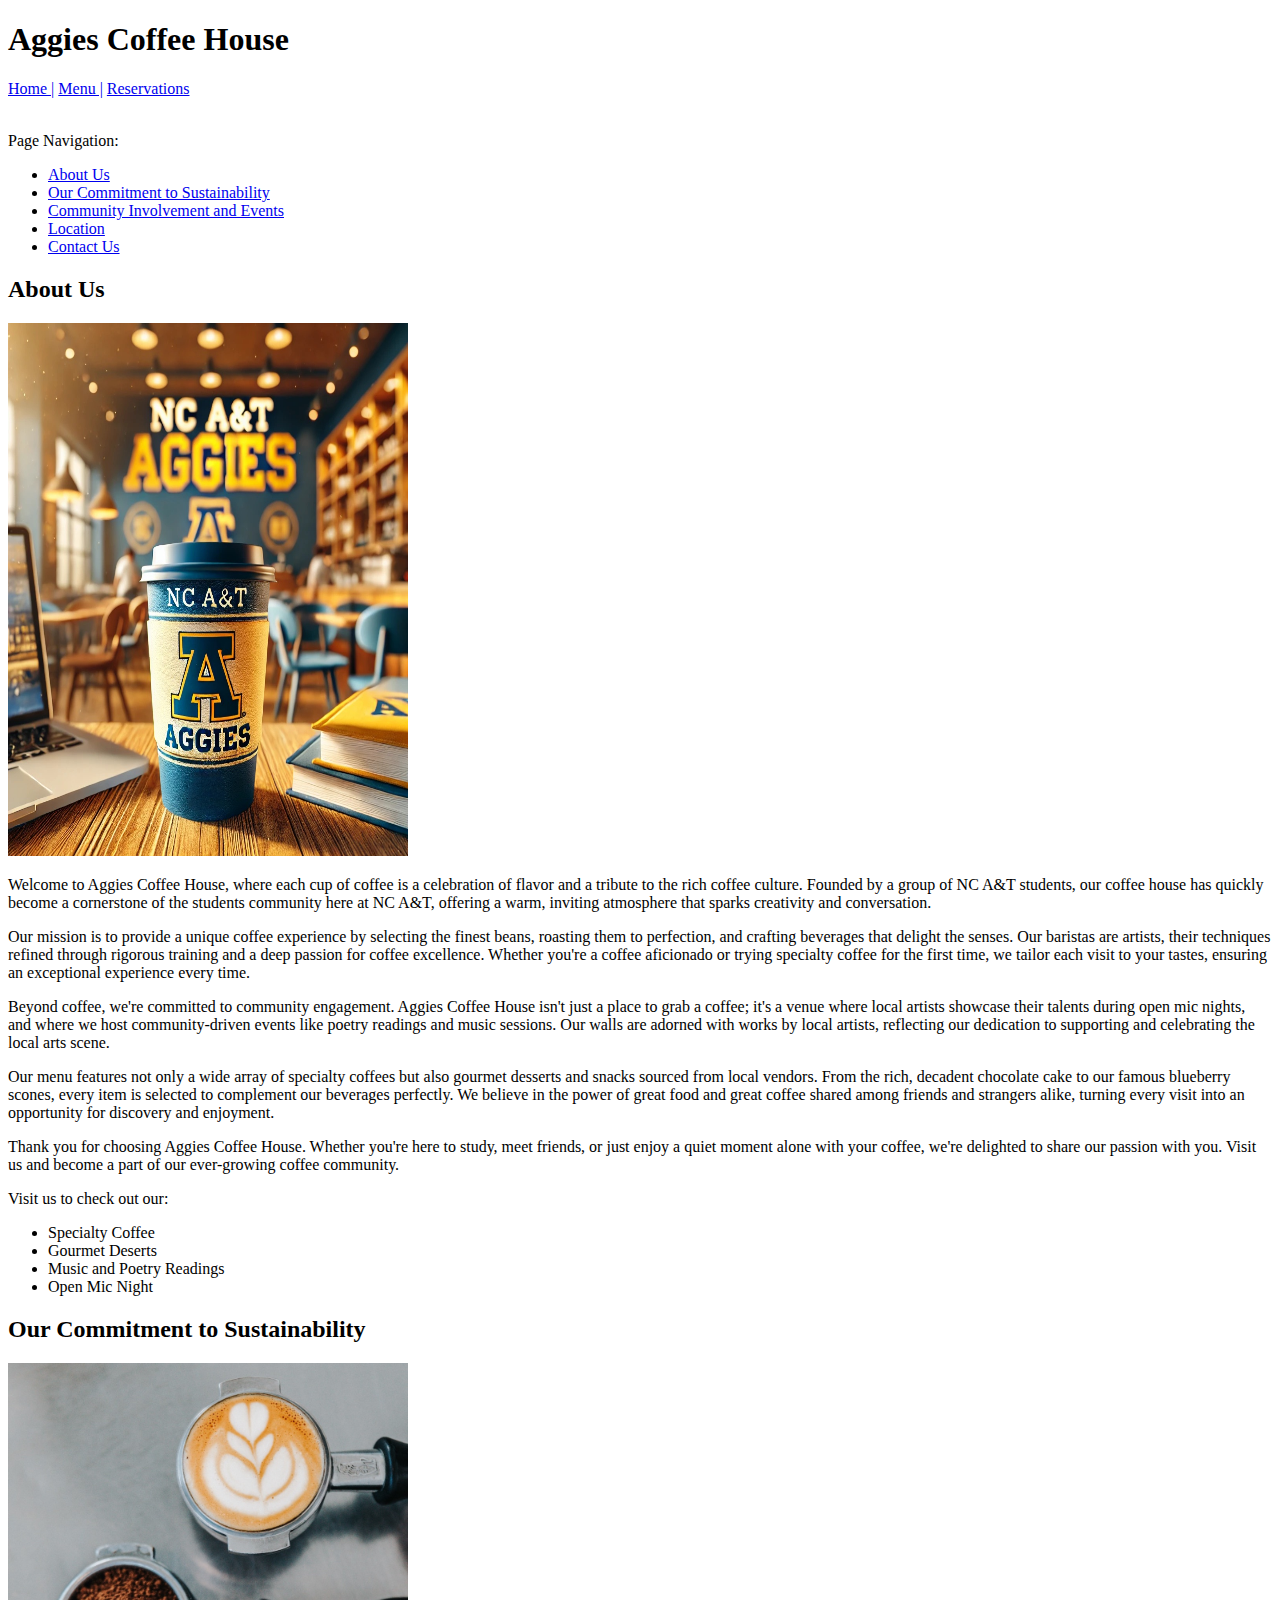
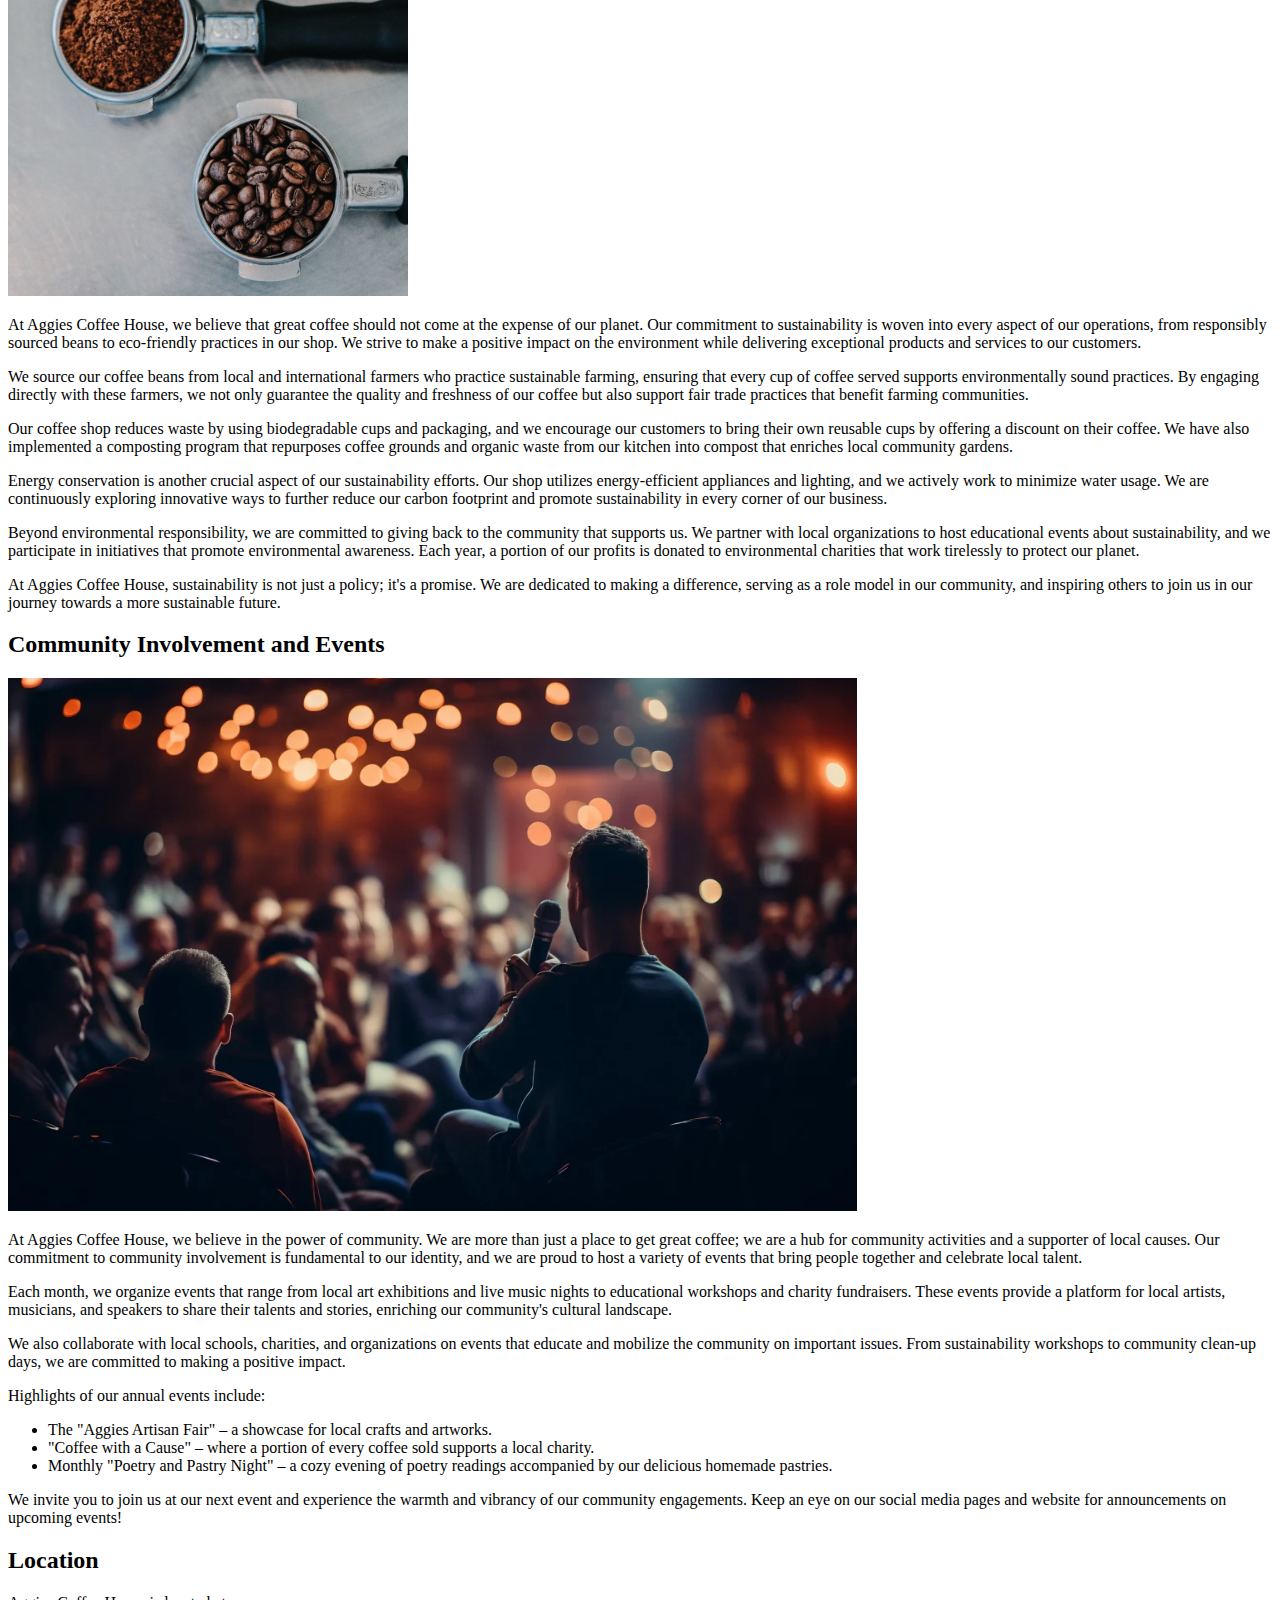
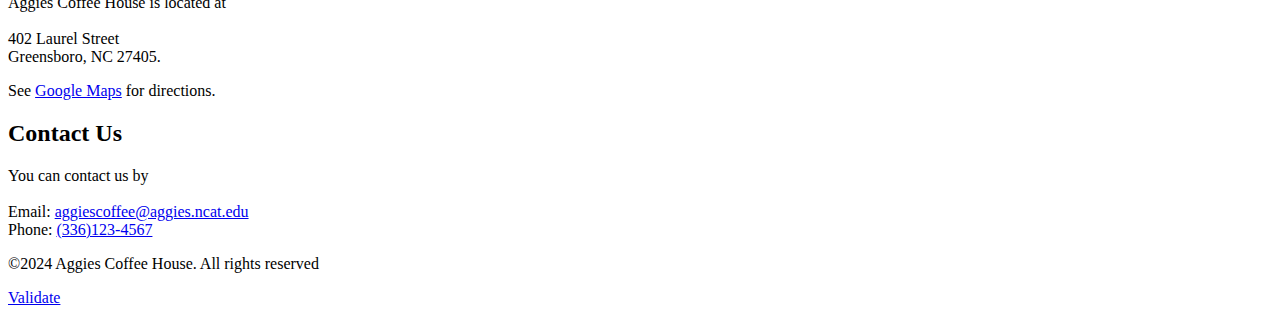
<file: assignment4/index.html>
<!DOCTYPE html>
<html lang="en">
<head>
    <meta charset="UTF-8">
    <title>Aggies Coffee House</title>
    <meta name="author" content="group13">
    <link rel="icon" type="image/x-icon" href="images/favicon.ico">
</head>
<body>

    <header>
        <h1>Aggies Coffee House</h1>
        <nav>
            <a href="index.html">Home |</a>
            <a href="menu.html">Menu |</a>
            <a href="reservations.html">Reservations</a>

            <br><br>

            <p>Page Navigation:</p>
            <ul>
                <li><a href="#about-us">About Us</a></li>
                <li><a href="#sustainability">Our Commitment to Sustainability</a></li>
                <li><a href="#community-events">Community Involvement and Events</a></li>
                <li><a href="#location">Location</a></li>
                <li><a href="#contact-us">Contact Us</a></li>
            </ul>
        </nav>
    </header>

    <main>
        <section id="about-us">
            <h2>About Us</h2>
            <img src="images/logo.png" alt="Aggies Coffee House" width="400" height="533">
            <p>
                Welcome to Aggies Coffee House, where each cup of coffee is a celebration of flavor and a tribute to the rich coffee culture. Founded by a group of NC A&T students, our coffee house has quickly become a cornerstone of the students community here at NC A&T, offering a warm, inviting atmosphere that sparks creativity and conversation.
            </p>
            <p>
                Our mission is to provide a unique coffee experience by selecting the finest beans, roasting them to perfection, and crafting beverages that delight the senses. Our baristas are artists, their techniques refined through rigorous training and a deep passion for coffee excellence. Whether you're a coffee aficionado or trying specialty coffee for the first time, we tailor each visit to your tastes, ensuring an exceptional experience every time.
            </p>
            <p>
                Beyond coffee, we're committed to community engagement. Aggies Coffee House isn't just a place to grab a coffee; it's a venue where local artists showcase their talents during open mic nights, and where we host community-driven events like poetry readings and music sessions. Our walls are adorned with works by local artists, reflecting our dedication to supporting and celebrating the local arts scene.
            </p>
            <p>
                Our menu features not only a wide array of specialty coffees but also gourmet desserts and snacks sourced from local vendors. From the rich, decadent chocolate cake to our famous blueberry scones, every item is selected to complement our beverages perfectly. We believe in the power of great food and great coffee shared among friends and strangers alike, turning every visit into an opportunity for discovery and enjoyment.
            </p>
            <p>
                Thank you for choosing Aggies Coffee House. Whether you're here to study, meet friends, or just enjoy a quiet moment alone with your coffee, we're delighted to share our passion with you. Visit us and become a part of our ever-growing coffee community.
            </p>


            <p>Visit us to check out our:</p>
            
            <ul>
                <li>Specialty Coffee</li>
                <li>Gourmet Deserts</li>
                <li>Music and Poetry Readings</li>
                <li>Open Mic Night</li>
            </ul>
        </section>


            <section id="sustainability">
                <h2>Our Commitment to Sustainability</h2>

            <img src="images/coffee.jpg" alt="Coffee" width="400" height="533">

            <p>
                At Aggies Coffee House, we believe that great coffee should not come at the expense of our planet. Our commitment to sustainability is woven into every aspect of our operations, from responsibly sourced beans to eco-friendly practices in our shop. We strive to make a positive impact on the environment while delivering exceptional products and services to our customers.
            </p>
            <p>
                We source our coffee beans from local and international farmers who practice sustainable farming, ensuring that every cup of coffee served supports environmentally sound practices. By engaging directly with these farmers, we not only guarantee the quality and freshness of our coffee but also support fair trade practices that benefit farming communities.
            </p>
            <p>
                Our coffee shop reduces waste by using biodegradable cups and packaging, and we encourage our customers to bring their own reusable cups by offering a discount on their coffee. We have also implemented a composting program that repurposes coffee grounds and organic waste from our kitchen into compost that enriches local community gardens.
            </p>
            <p>
                Energy conservation is another crucial aspect of our sustainability efforts. Our shop utilizes energy-efficient appliances and lighting, and we actively work to minimize water usage. We are continuously exploring innovative ways to further reduce our carbon footprint and promote sustainability in every corner of our business.
            </p>
            <p>
                Beyond environmental responsibility, we are committed to giving back to the community that supports us. We partner with local organizations to host educational events about sustainability, and we participate in initiatives that promote environmental awareness. Each year, a portion of our profits is donated to environmental charities that work tirelessly to protect our planet.
            </p>
            <p>
                At Aggies Coffee House, sustainability is not just a policy; it's a promise. We are dedicated to making a difference, serving as a role model in our community, and inspiring others to join us in our journey towards a more sustainable future.
            </p>
        </section>

            <section id="community-events">
                <h2>Community Involvement and Events</h2>
            <img src="images/community.png" alt="Community at Aggies Coffee House" height="533">

            <p>
                At Aggies Coffee House, we believe in the power of community. We are more than just a place to get great coffee; we are a hub for community activities and a supporter of local causes. Our commitment to community involvement is fundamental to our identity, and we are proud to host a variety of events that bring people together and celebrate local talent.
            </p>
            <p>
                Each month, we organize events that range from local art exhibitions and live music nights to educational workshops and charity fundraisers. These events provide a platform for local artists, musicians, and speakers to share their talents and stories, enriching our community's cultural landscape.
            </p>
            <p>
                We also collaborate with local schools, charities, and organizations on events that educate and mobilize the community on important issues. From sustainability workshops to community clean-up days, we are committed to making a positive impact.
            </p>

            <p>Highlights of our annual events include:</p>
                <ul>
                    <li>The "Aggies Artisan Fair" – a showcase for local crafts and artworks.</li>
                    <li>"Coffee with a Cause" – where a portion of every coffee sold supports a local charity.</li>
                    <li>Monthly "Poetry and Pastry Night" – a cozy evening of poetry readings accompanied by our delicious homemade pastries.</li>
                </ul>
            
            <p>
                We invite you to join us at our next event and experience the warmth and vibrancy of our community engagements. Keep an eye on our social media pages and website for announcements on upcoming events!
            </p>
        </section>


        <section id="location">
                <h2>Location</h2>
            
            <p>
                Aggies Coffee House is located at 
                <br><br>
                402 Laurel Street
                <br>
                Greensboro, NC 27405.
            </p>
            
            <p> See <a href="https://maps.app.goo.gl/orBDhaC6fTrbt9LY6" target="_blank">Google Maps</a> for directions. </p>
        </section>

        <section id="contact-us">
                <h2>Contact Us</h2>
            <p>
                You can contact us by 
                <br><br>
                Email: <a href="mailto:aggiescoffee@aggies.ncat.edu">aggiescoffee@aggies.ncat.edu</a>
                <br>
                Phone: <a href="tel:+13361234567">(336)123-4567</a>
            </p>
        </section>


    </main>

    <footer>
        <p> &copy;2024 Aggies Coffee House. All rights reserved</p>
        <a href="https://validator.w3.org/check?uri=referer" referrerpolicy="unsafe-url">Validate</a>
    </footer>


</body>
</html>
</file>
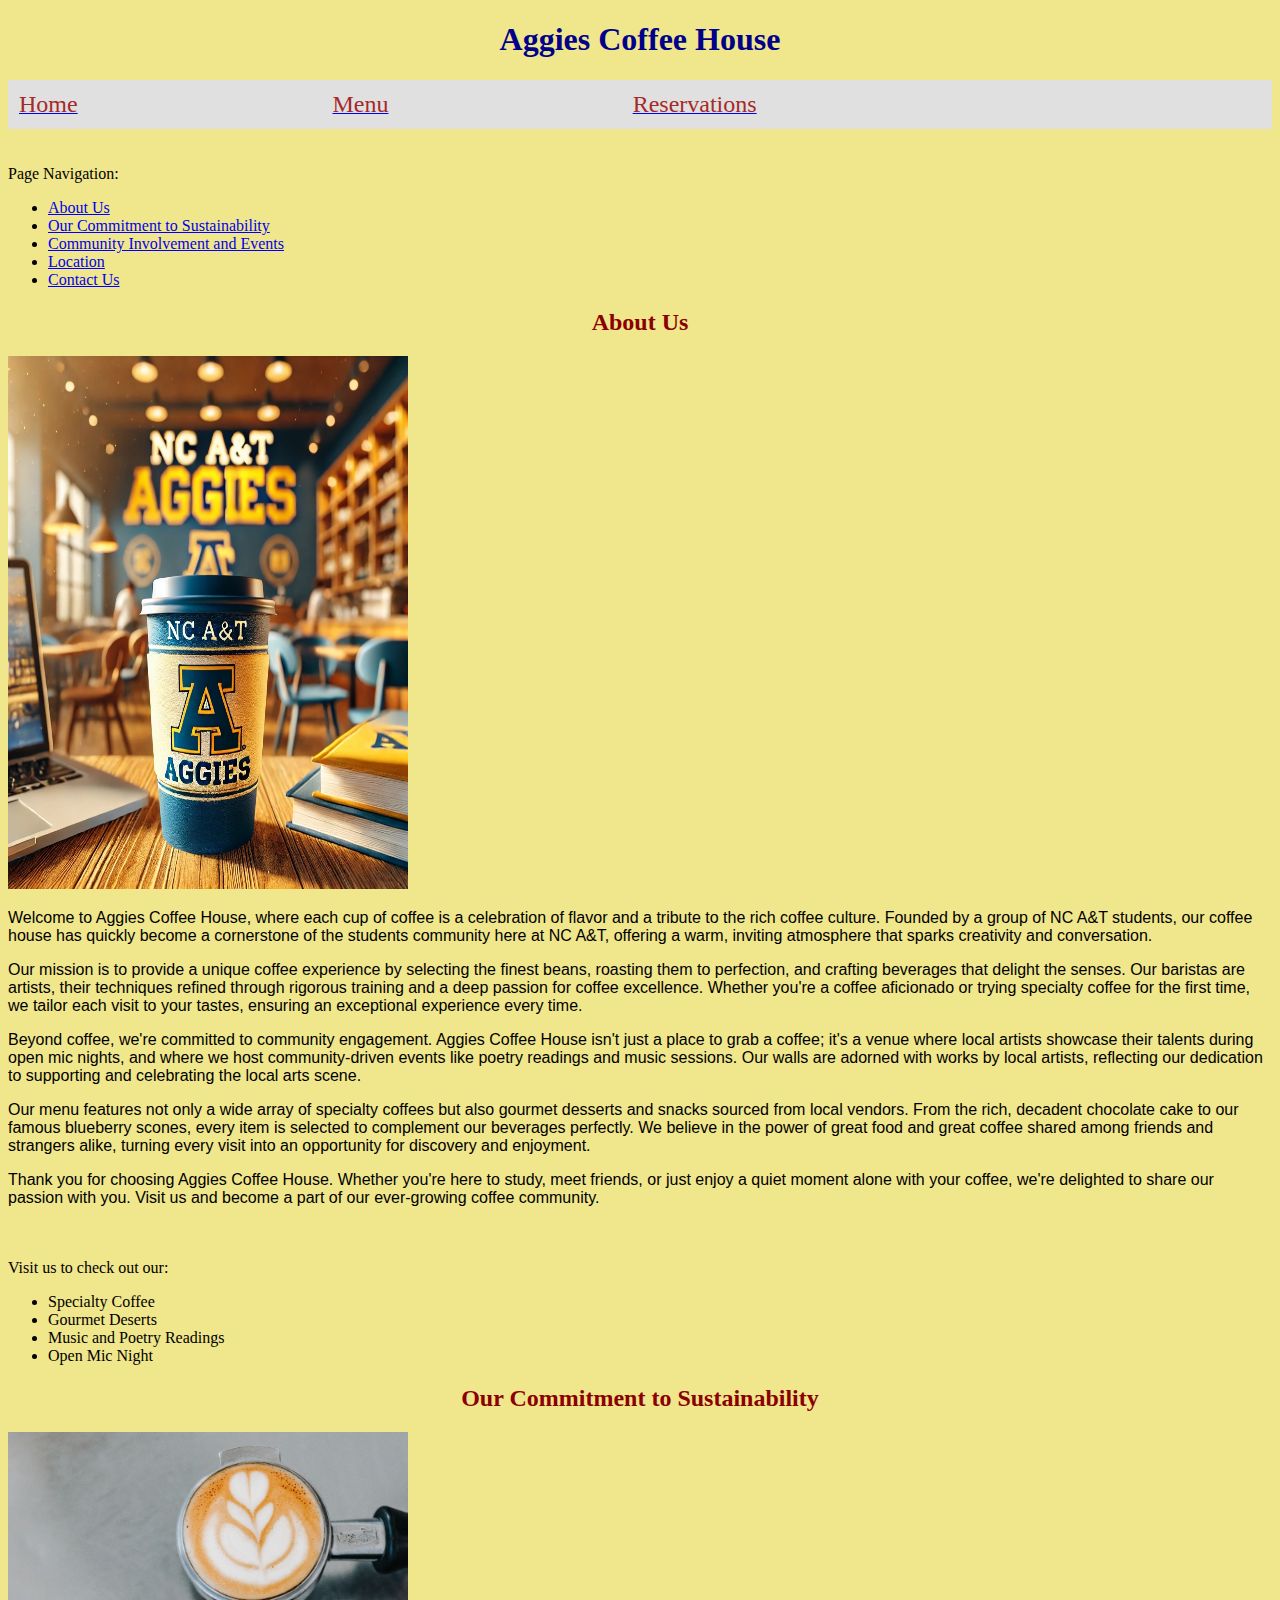
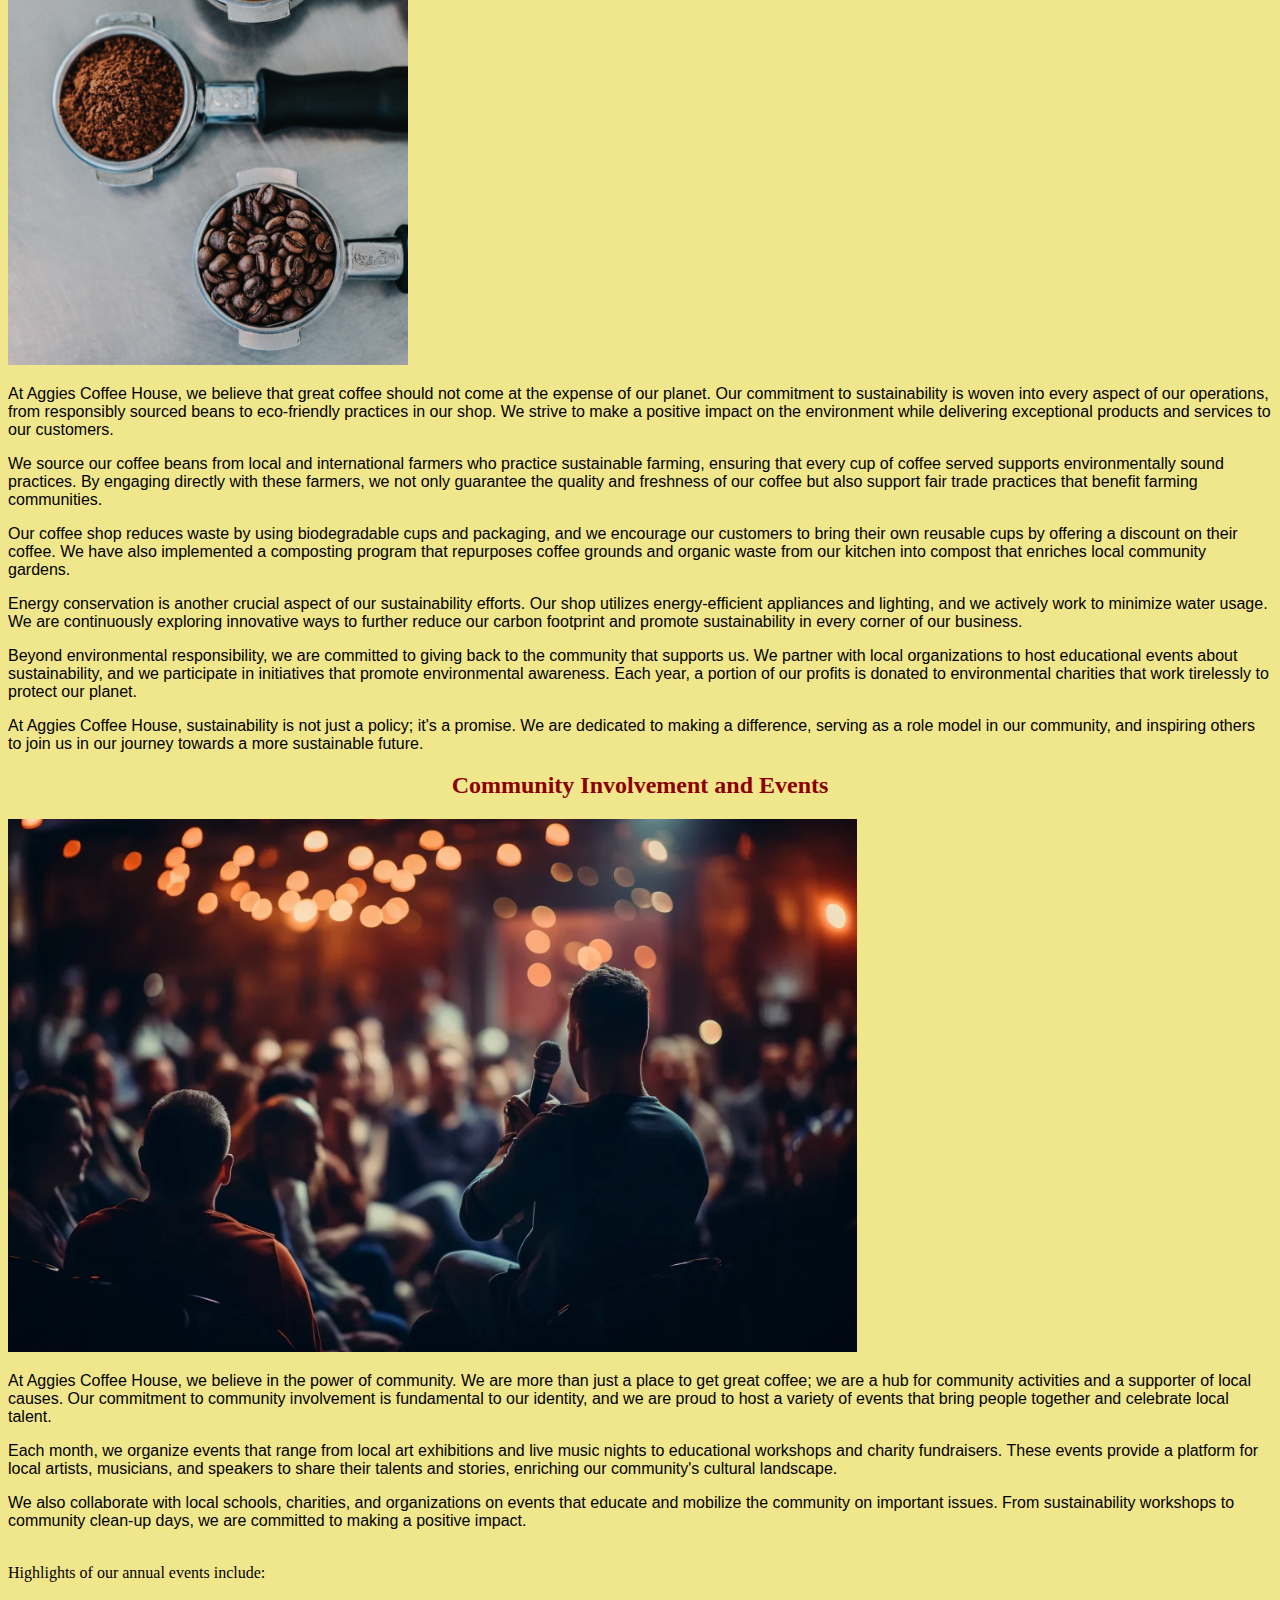
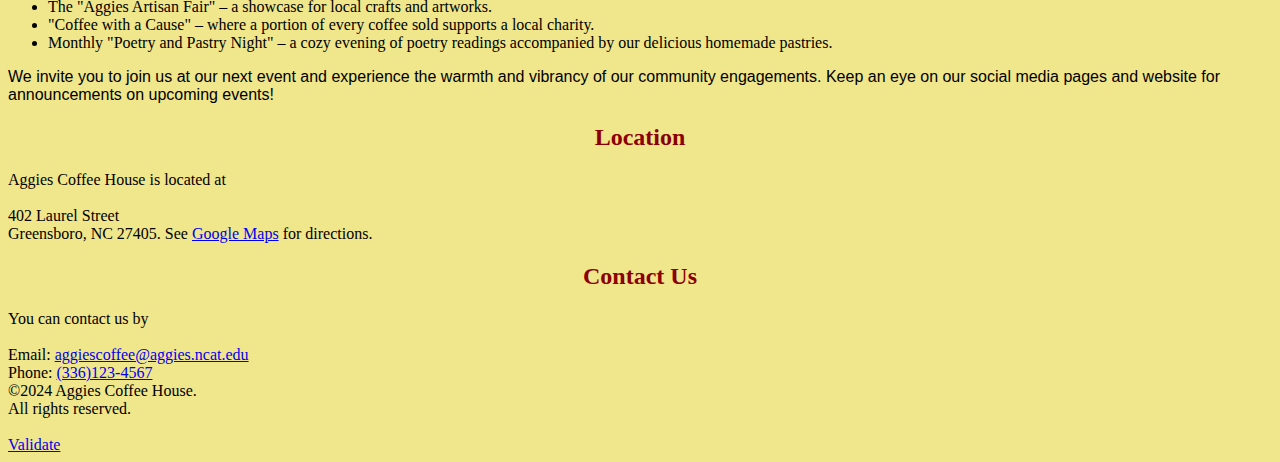
<file: assignment5/index.html>
<!DOCTYPE html>
<html lang="en">
<head>
    <meta charset="UTF-8">
    <title>Aggies Coffee House</title>
    <meta name="author" content="Group 7">
    <link rel="icon" type="image/x-icon" href="images/favicon.ico">
</head>
<body bgcolor="#f0e68c">

    <header>
        <h1 align="center"><font color="darkblue">Aggies Coffee House</font></h1>
        <nav>

            <table align="center" border="0" cellspacing="10" width="100%" bgcolor="#e0e0e0">
              <tr>
                <td><a href="index.html"><font color="brown" size="5">Home</font></a></td>
                <td><a href="menu.html"><font color="brown" size="5">Menu</font></a></td>
                <td><a href="reservations.html"><font color="brown" size="5">Reservations</font></a></td>
              </tr>
            </table>

            <br><br>Page Navigation:
            <ul>
                <li><a href="#about-us">About Us</a></li>
                <li><a href="#sustainability">Our Commitment to Sustainability</a></li>
                <li><a href="#community-events">Community Involvement and Events</a></li>
                <li><a href="#location">Location</a></li>
                <li><a href="#contact">Contact Us</a></li>
            </ul>
        </nav>
    </header>

    <main>
        <section id="about-us">
            <h2 align="center"><font color="darkred">About Us</font></h2>
            <img src="images/logo.png" alt="Aggies Coffee House" width="400" height="533">
            <p><font face="Arial" size="3">
                Welcome to Aggies Coffee House, where each cup of coffee is a celebration of flavor and a tribute to the rich coffee culture. Founded by a group of NC A&T students, our coffee house has quickly become a cornerstone of the students community here at NC A&T, offering a warm, inviting atmosphere that sparks creativity and conversation.
            </font></p>
            <p><font face="Arial" size="3">
                Our mission is to provide a unique coffee experience by selecting the finest beans, roasting them to perfection, and crafting beverages that delight the senses. Our baristas are artists, their techniques refined through rigorous training and a deep passion for coffee excellence. Whether you're a coffee aficionado or trying specialty coffee for the first time, we tailor each visit to your tastes, ensuring an exceptional experience every time.
            </font></p>
            <p><font face="Arial" size="3">
                Beyond coffee, we're committed to community engagement. Aggies Coffee House isn't just a place to grab a coffee; it's a venue where local artists showcase their talents during open mic nights, and where we host community-driven events like poetry readings and music sessions. Our walls are adorned with works by local artists, reflecting our dedication to supporting and celebrating the local arts scene.
            </font></p>
            <p><font face="Arial" size="3">
                Our menu features not only a wide array of specialty coffees but also gourmet desserts and snacks sourced from local vendors. From the rich, decadent chocolate cake to our famous blueberry scones, every item is selected to complement our beverages perfectly. We believe in the power of great food and great coffee shared among friends and strangers alike, turning every visit into an opportunity for discovery and enjoyment.
            </font></p>
            <p><font face="Arial" size="3">
                Thank you for choosing Aggies Coffee House. Whether you're here to study, meet friends, or just enjoy a quiet moment alone with your coffee, we're delighted to share our passion with you. Visit us and become a part of our ever-growing coffee community.
            </font></p>


            <br><br>Visit us to check out our:
            
            <ul>
                <li>Specialty Coffee</li>
                <li>Gourmet Deserts</li>
                <li>Music and Poetry Readings</li>
                <li>Open Mic Night</li>
            </ul>
        </section>

        <section id="sustainability">
            <h2 align="center"><font color="darkred">Our Commitment to Sustainability</font></h2>

            <img src="images/coffee.jpg" alt="Coffee" width="400" height="533">

            <p><font face="Arial" size="3">
                At Aggies Coffee House, we believe that great coffee should not come at the expense of our planet. Our commitment to sustainability is woven into every aspect of our operations, from responsibly sourced beans to eco-friendly practices in our shop. We strive to make a positive impact on the environment while delivering exceptional products and services to our customers.
            </font></p>
            <p><font face="Arial" size="3">
                We source our coffee beans from local and international farmers who practice sustainable farming, ensuring that every cup of coffee served supports environmentally sound practices. By engaging directly with these farmers, we not only guarantee the quality and freshness of our coffee but also support fair trade practices that benefit farming communities.
            </font></p>
            <p><font face="Arial" size="3">
                Our coffee shop reduces waste by using biodegradable cups and packaging, and we encourage our customers to bring their own reusable cups by offering a discount on their coffee. We have also implemented a composting program that repurposes coffee grounds and organic waste from our kitchen into compost that enriches local community gardens.
            </font></p>
            <p><font face="Arial" size="3">
                Energy conservation is another crucial aspect of our sustainability efforts. Our shop utilizes energy-efficient appliances and lighting, and we actively work to minimize water usage. We are continuously exploring innovative ways to further reduce our carbon footprint and promote sustainability in every corner of our business.
            </font></p>
            <p><font face="Arial" size="3">
                Beyond environmental responsibility, we are committed to giving back to the community that supports us. We partner with local organizations to host educational events about sustainability, and we participate in initiatives that promote environmental awareness. Each year, a portion of our profits is donated to environmental charities that work tirelessly to protect our planet.
            </font></p>
            <p><font face="Arial" size="3">
                At Aggies Coffee House, sustainability is not just a policy; it's a promise. We are dedicated to making a difference, serving as a role model in our community, and inspiring others to join us in our journey towards a more sustainable future.
            </font></p>
        </section>

        <section id="community-events">
            <h2 align="center"><font color="darkred">Community Involvement and Events</font></h2>
            <img src="images/community.png" alt="Community at Aggies Coffee House" height="533">

            <p><font face="Arial" size="3">
                At Aggies Coffee House, we believe in the power of community. We are more than just a place to get great coffee; we are a hub for community activities and a supporter of local causes. Our commitment to community involvement is fundamental to our identity, and we are proud to host a variety of events that bring people together and celebrate local talent.
            </font></p>
            <p><font face="Arial" size="3">
                Each month, we organize events that range from local art exhibitions and live music nights to educational workshops and charity fundraisers. These events provide a platform for local artists, musicians, and speakers to share their talents and stories, enriching our community's cultural landscape.
            </font></p>
            <p><font face="Arial" size="3">
                We also collaborate with local schools, charities, and organizations on events that educate and mobilize the community on important issues. From sustainability workshops to community clean-up days, we are committed to making a positive impact.
            </font></p>

            <br>Highlights of our annual events include:
                <ul>
                    <li>The "Aggies Artisan Fair" – a showcase for local crafts and artworks.</li>
                    <li>"Coffee with a Cause" – where a portion of every coffee sold supports a local charity.</li>
                    <li>Monthly "Poetry and Pastry Night" – a cozy evening of poetry readings accompanied by our delicious homemade pastries.</li>
                </ul>
            
            <p><font face="Arial" size="3">
                We invite you to join us at our next event and experience the warmth and vibrancy of our community engagements. Keep an eye on our social media pages and website for announcements on upcoming events!
            </font></p>
        </section>

        <section id="location">
            <h2 align="center"><font color="darkred">Location</font></h2>
                Aggies Coffee House is located at 
                <br><br>
                402 Laurel Street
                <br>
                Greensboro, NC 27405.
            
            See <a href="https://maps.app.goo.gl/orBDhaC6fTrbt9LY6" target="_blank">Google Maps</a> for directions.
        </section>

        <section id="contact">
            <h2 align="center"><font color="darkred">Contact Us</font></h2>
                You can contact us by 
                <br><br>
                Email: <a href="mailto:aggiescoffee@aggies.ncat.edu">aggiescoffee@aggies.ncat.edu</a>
                <br>
                Phone: <a href="tel:+13361234567">(336)123-4567</a>
        </section>

    </main>

    <footer>
        &copy;2024 Aggies Coffee House.<br>
        All rights reserved.<br><br>
        <a href="https://validator.w3.org/check?uri=referer" referrerpolicy="unsafe-url">Validate</a>
    </footer>


</body>
</html>
</file>
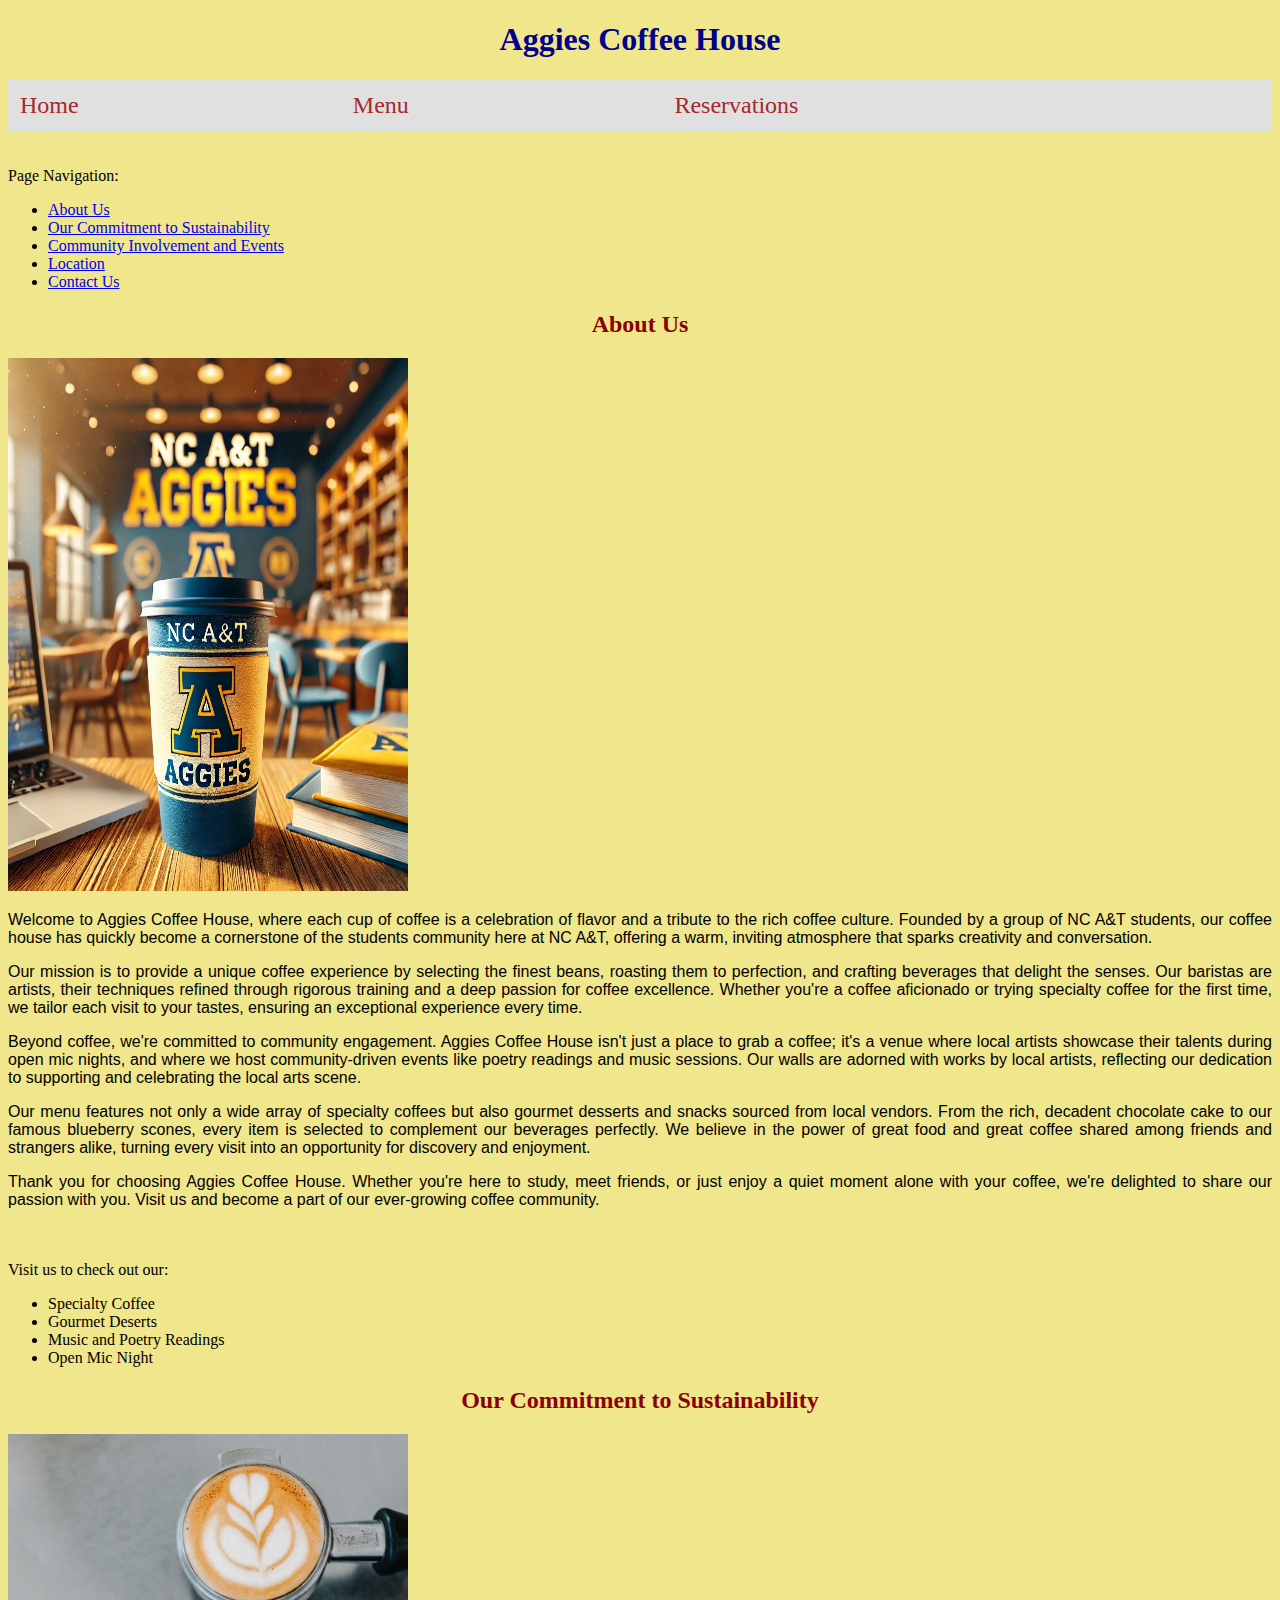
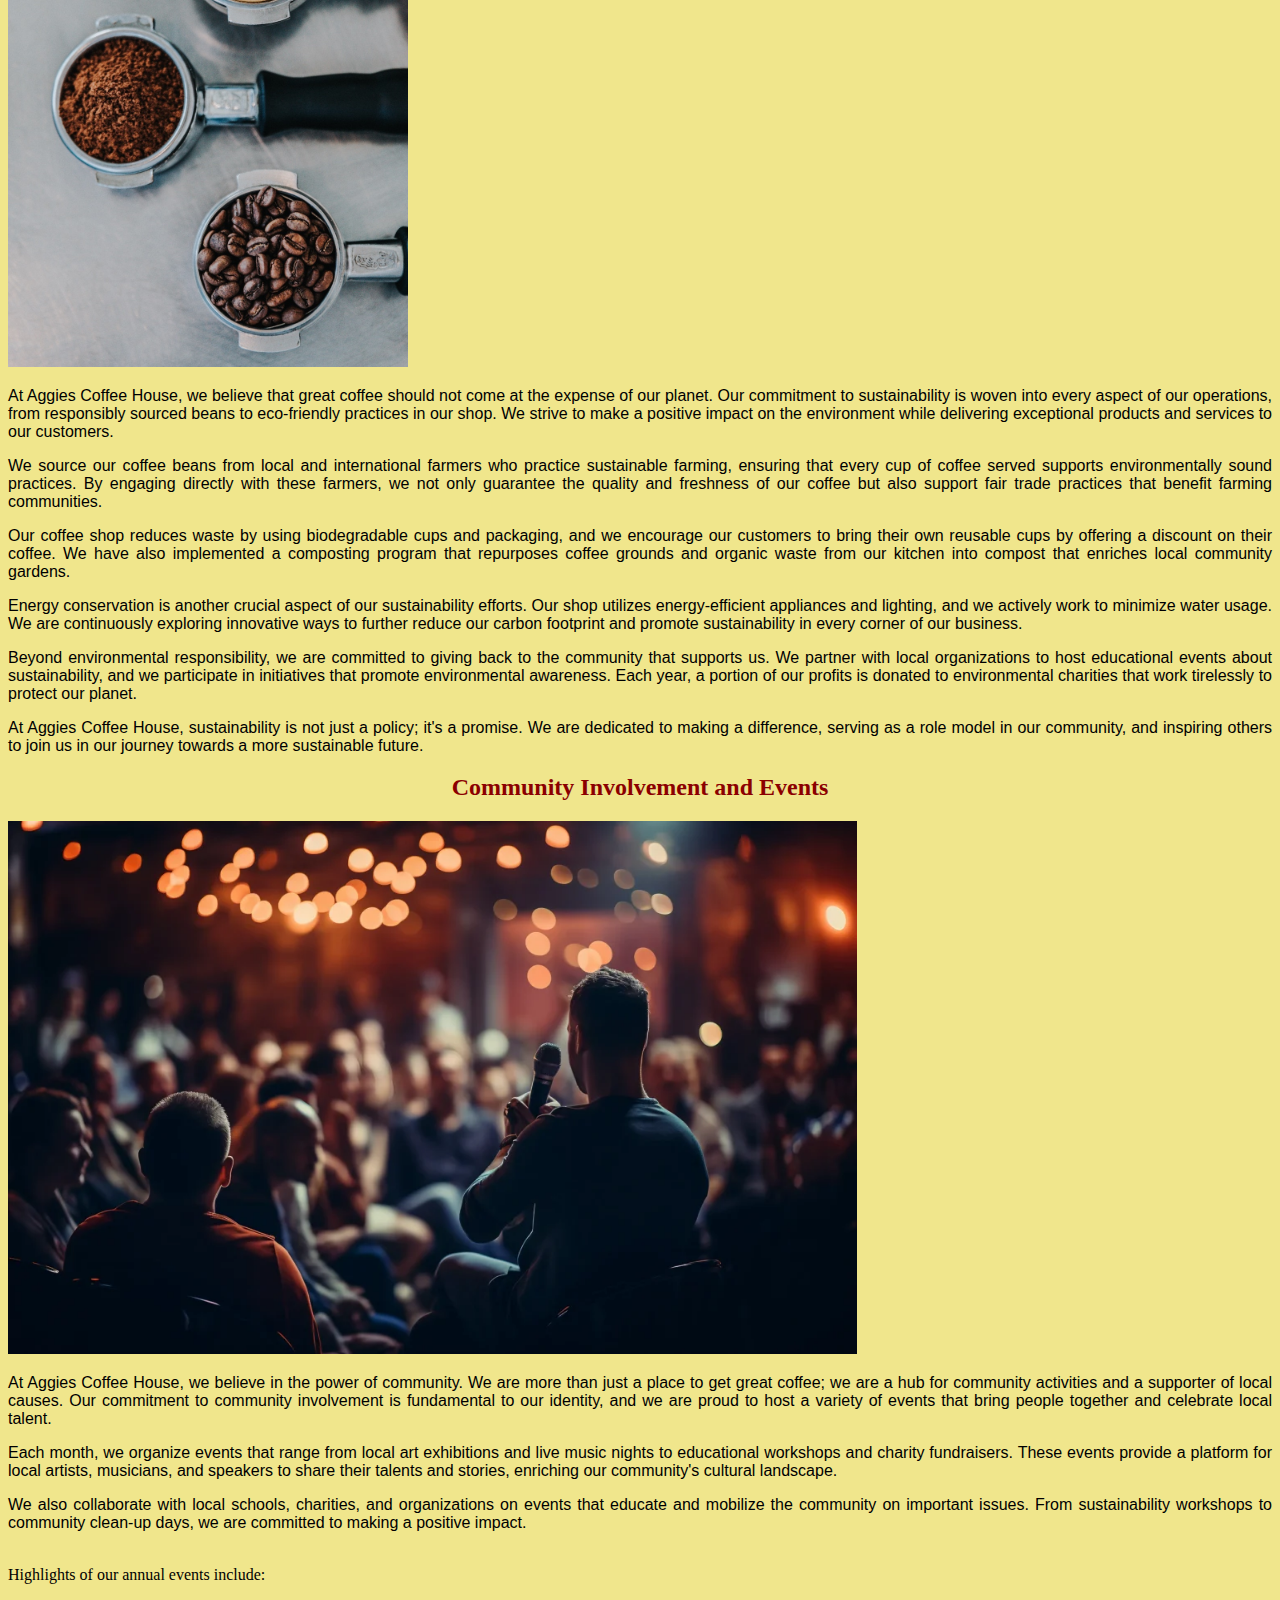
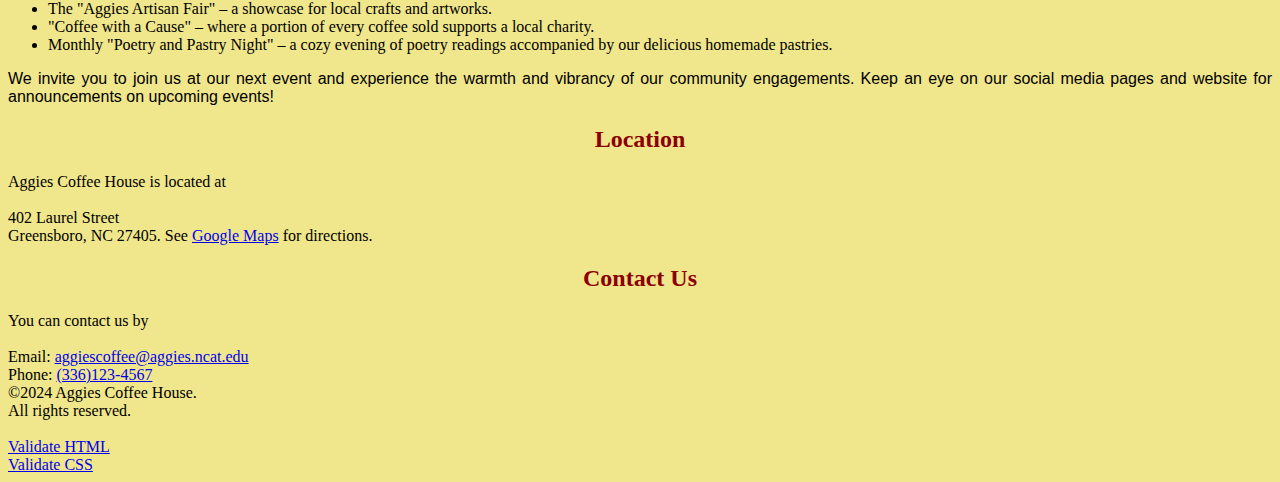
<file: assignment6/index.html>
<!DOCTYPE html>
<html lang="en">
<head>
    <meta charset="UTF-8">
    <title>Aggies Coffee House</title>
    <meta name="author" content="Group 7">
    <link rel="icon" type="image/x-icon" href="images/favicon.ico">
    <link rel="stylesheet" type="text/css" href="styles.css">
</head>
<body>

    <header>
        <h1>Aggies Coffee House</h1>
        <nav>

            <table>
              <tr>
                <td><a href="index.html">Home</a></td>
                <td><a href="menu.html">Menu</a></td>
                <td><a href="reservations.html">Reservations</a></td>
              </tr>
            </table>

            <br><br>Page Navigation:
            <ul>
                <li><a href="#about-us">About Us</a></li>
                <li><a href="#sustainability">Our Commitment to Sustainability</a></li>
                <li><a href="#community-events">Community Involvement and Events</a></li>
                <li><a href="#location">Location</a></li>
                <li><a href="#contact">Contact Us</a></li>
            </ul>
        </nav>
    </header>

    <main>
        <section id="about-us">
            <h2>About Us</h2>
            <img src="images/logo.png" alt="Aggies Coffee House" width="400" height="533">
            <p>
                Welcome to Aggies Coffee House, where each cup of coffee is a celebration of flavor and a tribute to the rich coffee culture. Founded by a group of NC A&T students, our coffee house has quickly become a cornerstone of the students community here at NC A&T, offering a warm, inviting atmosphere that sparks creativity and conversation.
            </p>
            <p>
                Our mission is to provide a unique coffee experience by selecting the finest beans, roasting them to perfection, and crafting beverages that delight the senses. Our baristas are artists, their techniques refined through rigorous training and a deep passion for coffee excellence. Whether you're a coffee aficionado or trying specialty coffee for the first time, we tailor each visit to your tastes, ensuring an exceptional experience every time.
            </p>
            <p>
                Beyond coffee, we're committed to community engagement. Aggies Coffee House isn't just a place to grab a coffee; it's a venue where local artists showcase their talents during open mic nights, and where we host community-driven events like poetry readings and music sessions. Our walls are adorned with works by local artists, reflecting our dedication to supporting and celebrating the local arts scene.
            </p>
            <p>
                Our menu features not only a wide array of specialty coffees but also gourmet desserts and snacks sourced from local vendors. From the rich, decadent chocolate cake to our famous blueberry scones, every item is selected to complement our beverages perfectly. We believe in the power of great food and great coffee shared among friends and strangers alike, turning every visit into an opportunity for discovery and enjoyment.
            </p>
            <p>
                Thank you for choosing Aggies Coffee House. Whether you're here to study, meet friends, or just enjoy a quiet moment alone with your coffee, we're delighted to share our passion with you. Visit us and become a part of our ever-growing coffee community.
            </p>


            <br><br>Visit us to check out our:
            
            <ul>
                <li>Specialty Coffee</li>
                <li>Gourmet Deserts</li>
                <li>Music and Poetry Readings</li>
                <li>Open Mic Night</li>
            </ul>
        </section>

        <section id="sustainability">
            <h2>Our Commitment to Sustainability</h2>

            <img src="images/coffee.jpg" alt="Coffee" width="400" height="533">

            <p>
                At Aggies Coffee House, we believe that great coffee should not come at the expense of our planet. Our commitment to sustainability is woven into every aspect of our operations, from responsibly sourced beans to eco-friendly practices in our shop. We strive to make a positive impact on the environment while delivering exceptional products and services to our customers.
            </p>
            <p>
                We source our coffee beans from local and international farmers who practice sustainable farming, ensuring that every cup of coffee served supports environmentally sound practices. By engaging directly with these farmers, we not only guarantee the quality and freshness of our coffee but also support fair trade practices that benefit farming communities.
            </p>
            <p>
                Our coffee shop reduces waste by using biodegradable cups and packaging, and we encourage our customers to bring their own reusable cups by offering a discount on their coffee. We have also implemented a composting program that repurposes coffee grounds and organic waste from our kitchen into compost that enriches local community gardens.
            </p>
            <p>
                Energy conservation is another crucial aspect of our sustainability efforts. Our shop utilizes energy-efficient appliances and lighting, and we actively work to minimize water usage. We are continuously exploring innovative ways to further reduce our carbon footprint and promote sustainability in every corner of our business.
            </p>
            <p>
                Beyond environmental responsibility, we are committed to giving back to the community that supports us. We partner with local organizations to host educational events about sustainability, and we participate in initiatives that promote environmental awareness. Each year, a portion of our profits is donated to environmental charities that work tirelessly to protect our planet.
            </p>
            <p>
                At Aggies Coffee House, sustainability is not just a policy; it's a promise. We are dedicated to making a difference, serving as a role model in our community, and inspiring others to join us in our journey towards a more sustainable future.
            </p>
        </section>

        <section id="community-events">
            <h2>Community Involvement and Events</h2>
            <img src="images/community.png" alt="Community at Aggies Coffee House" height="533">

            <p>
                At Aggies Coffee House, we believe in the power of community. We are more than just a place to get great coffee; we are a hub for community activities and a supporter of local causes. Our commitment to community involvement is fundamental to our identity, and we are proud to host a variety of events that bring people together and celebrate local talent.
            </p>
            <p>
                Each month, we organize events that range from local art exhibitions and live music nights to educational workshops and charity fundraisers. These events provide a platform for local artists, musicians, and speakers to share their talents and stories, enriching our community's cultural landscape.
            </p>
            <p>
                We also collaborate with local schools, charities, and organizations on events that educate and mobilize the community on important issues. From sustainability workshops to community clean-up days, we are committed to making a positive impact.
            </p>

            <br>Highlights of our annual events include:
                <ul>
                    <li>The "Aggies Artisan Fair" – a showcase for local crafts and artworks.</li>
                    <li>"Coffee with a Cause" – where a portion of every coffee sold supports a local charity.</li>
                    <li>Monthly "Poetry and Pastry Night" – a cozy evening of poetry readings accompanied by our delicious homemade pastries.</li>
                </ul>
            
            <p>
                We invite you to join us at our next event and experience the warmth and vibrancy of our community engagements. Keep an eye on our social media pages and website for announcements on upcoming events!
            </p>
        </section>

        <section id="location">
            <h2>Location</h2>
                Aggies Coffee House is located at 
                <br><br>
                402 Laurel Street
                <br>
                Greensboro, NC 27405.
            
            See <a href="https://maps.app.goo.gl/orBDhaC6fTrbt9LY6" target="_blank">Google Maps</a> for directions.
        </section>

        <section id="contact">
            <h2>Contact Us</h2>
                You can contact us by 
                <br><br>
                Email: <a href="mailto:aggiescoffee@aggies.ncat.edu">aggiescoffee@aggies.ncat.edu</a>
                <br>
                Phone: <a href="tel:+13361234567">(336)123-4567</a>
        </section>

    </main>

    <footer>
        &copy;2024 Aggies Coffee House.<br>
        All rights reserved.<br><br>

        <a href="https://validator.w3.org/check?uri=referer" referrerpolicy="unsafe-url">Validate HTML</a> <br>

        <a href="https://jigsaw.w3.org/css-validator/check/referer" referrerpolicy="unsafe-url">Validate CSS</a>
    </footer>

</body>
</html>
</file>
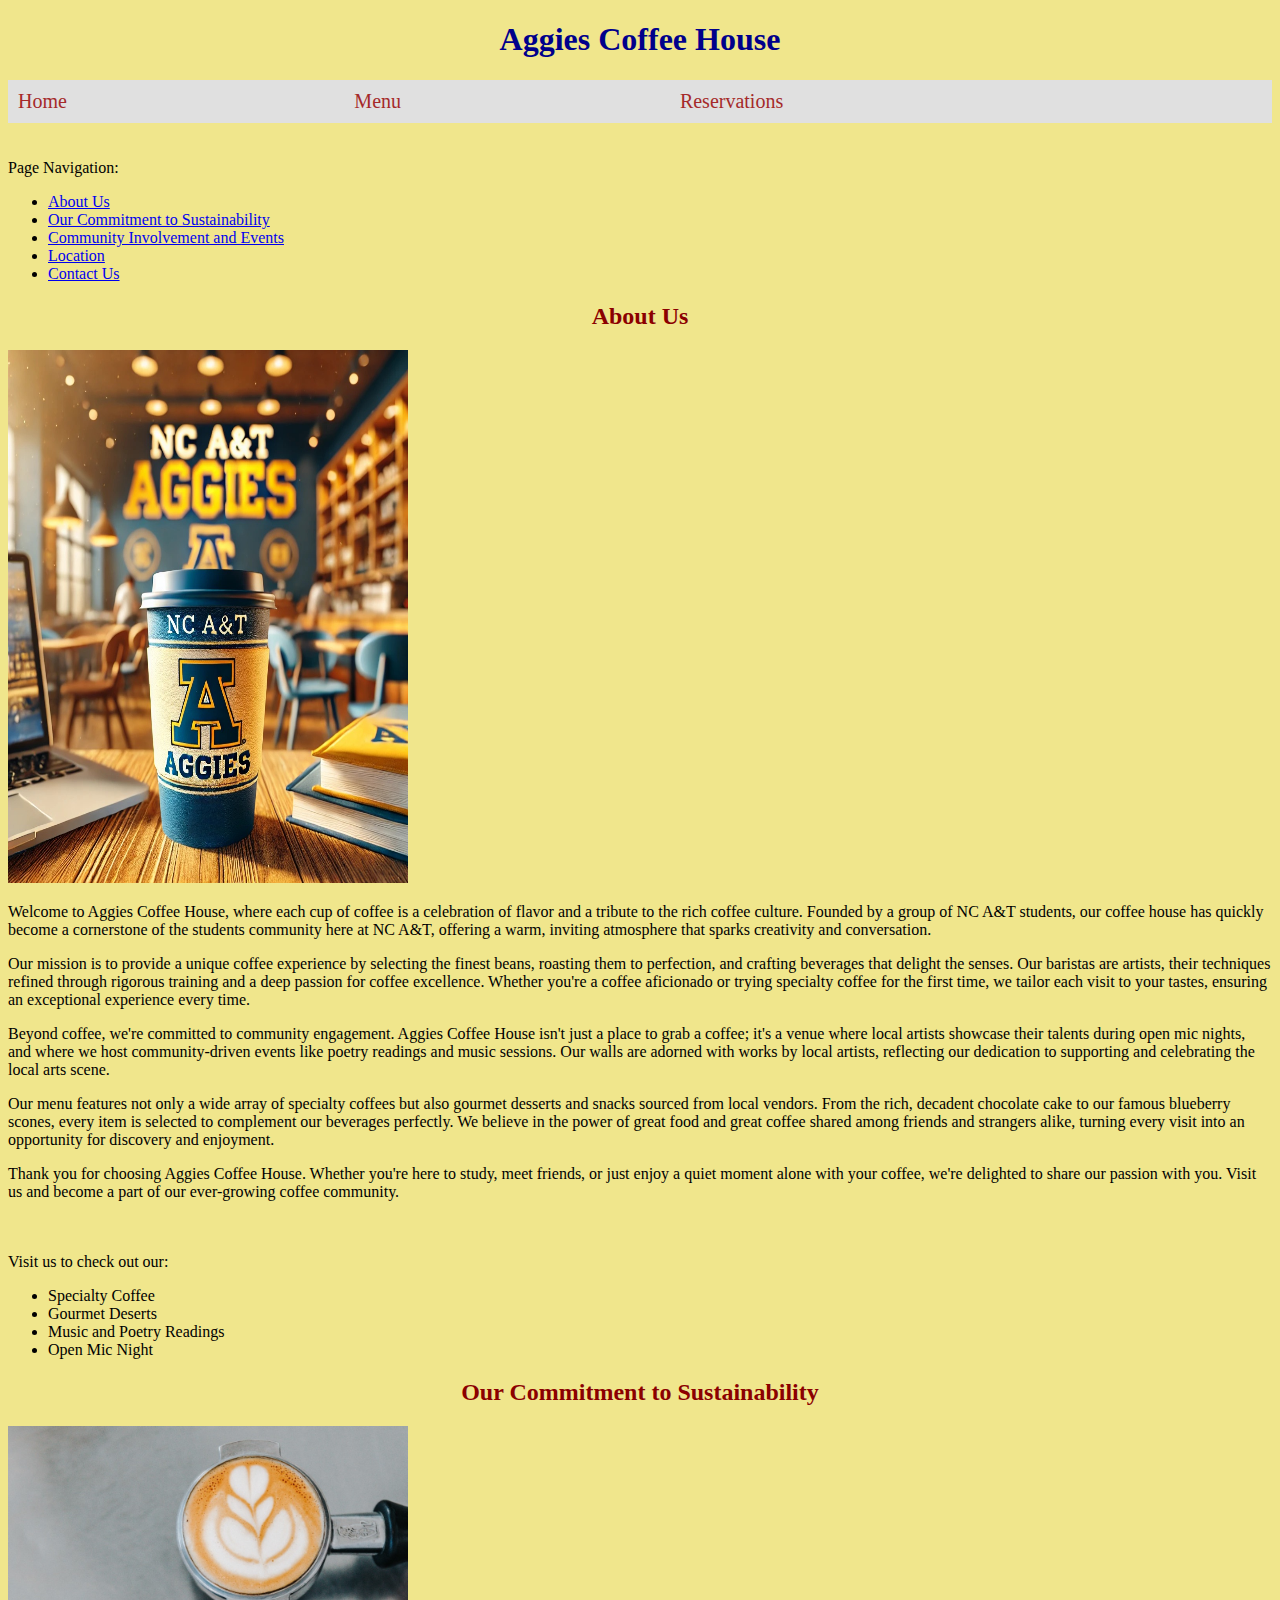
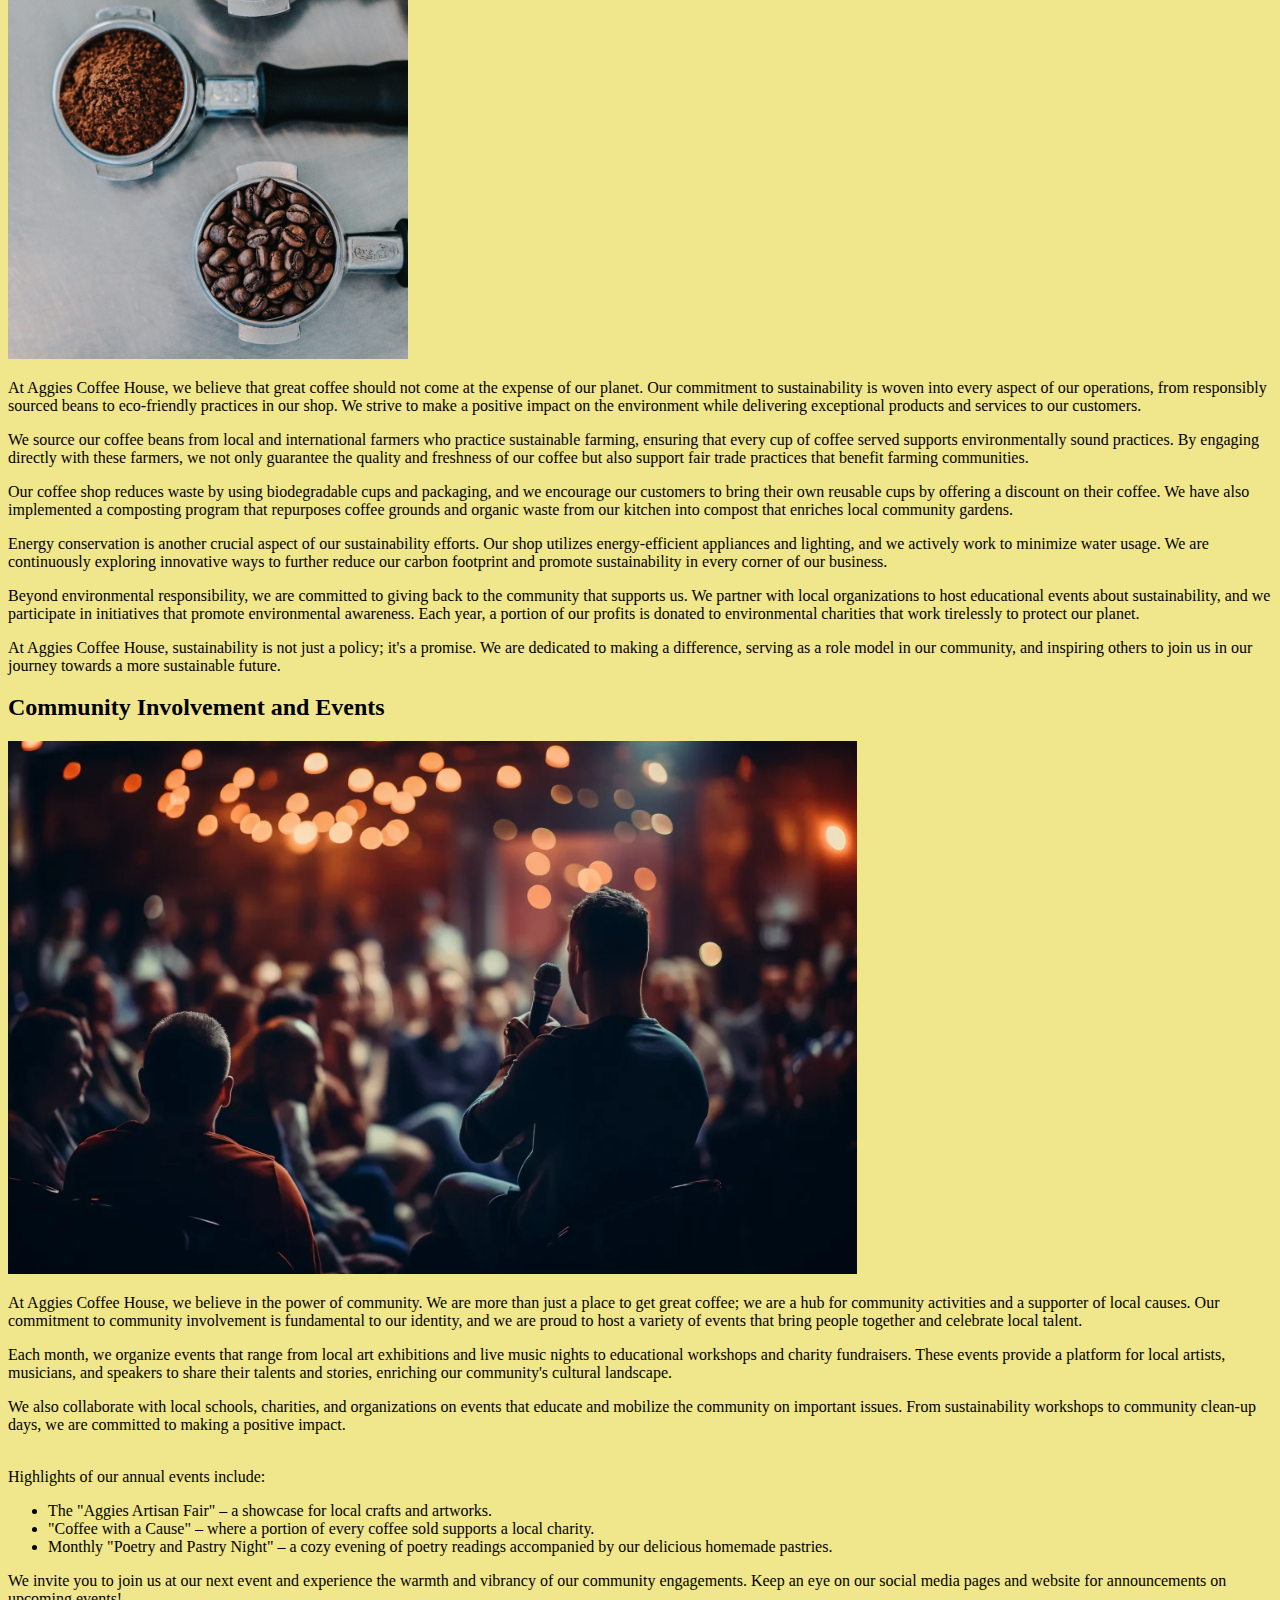
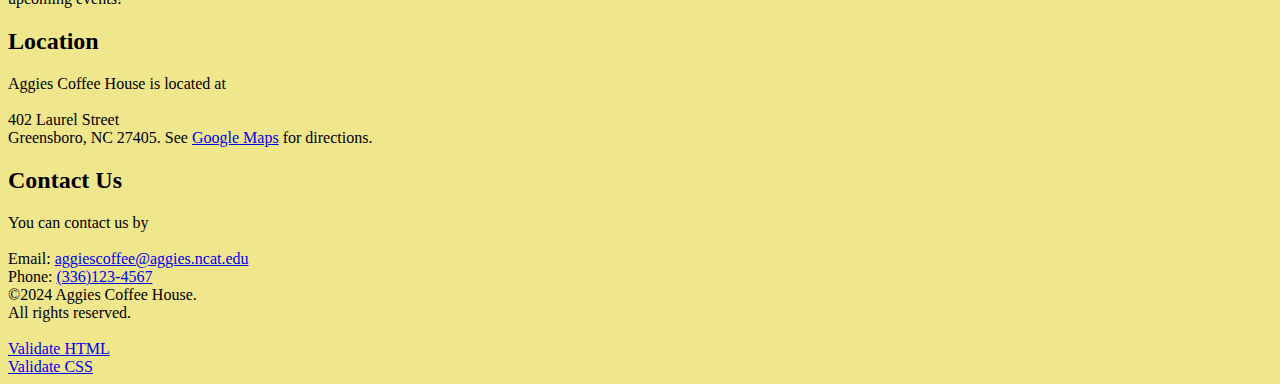
<file: assignment7/index.html>
<!DOCTYPE html>
<html lang="en">
<head>
    <meta charset="UTF-8">
    <title>Aggies Coffee House</title>
    <meta name="author" content="Group#7">
    <link rel="icon" type="image/x-icon" href="images/favicon.ico">
    <link rel="stylesheet" type="text/css" href="styles.css">
    <style> #embedded-h2-about {
        text-align: center;
        color: darkred;
    }
</style>
</head>
<body class="external-style-body">

    <header>
        <h1 class="external-h1">Aggies Coffee House</h1>
        <nav>

            <table class="external-nav-table">
              <tr>
                <td class="external-nav-td"><a href="index.html" class="external-nav-a">Home</a></td>
                <td class="external-nav-td"><a href="menu.html" class="external-nav-a">Menu</a></td>
                <td class="external-nav-td"><a href="reservations.html" class="external-nav-a">Reservations</a></td>
              </tr>
            </table>

            <br><br>Page Navigation:
            <ul>
                <li><a href="#about-us">About Us</a></li>
                <li><a href="#sustainability">Our Commitment to Sustainability</a></li>
                <li><a href="#community-events">Community Involvement and Events</a></li>
                <li><a href="#location">Location</a></li>
                <li><a href="#contact">Contact Us</a></li>
            </ul>
        </nav>
    </header>

    <main>
        <section id="about-us">
            <h2 id="embedded-h2-about">About Us</h2>
            <img src="images/logo.png" alt="Aggies Coffee House" width="400" height="533">
            <p>
                Welcome to Aggies Coffee House, where each cup of coffee is a celebration of flavor and a tribute to the rich coffee culture. Founded by a group of NC A&T students, our coffee house has quickly become a cornerstone of the students community here at NC A&T, offering a warm, inviting atmosphere that sparks creativity and conversation.
            </p>
            <p>
                Our mission is to provide a unique coffee experience by selecting the finest beans, roasting them to perfection, and crafting beverages that delight the senses. Our baristas are artists, their techniques refined through rigorous training and a deep passion for coffee excellence. Whether you're a coffee aficionado or trying specialty coffee for the first time, we tailor each visit to your tastes, ensuring an exceptional experience every time.
            </p>
            <p>
                Beyond coffee, we're committed to community engagement. Aggies Coffee House isn't just a place to grab a coffee; it's a venue where local artists showcase their talents during open mic nights, and where we host community-driven events like poetry readings and music sessions. Our walls are adorned with works by local artists, reflecting our dedication to supporting and celebrating the local arts scene.
            </p>
            <p>
                Our menu features not only a wide array of specialty coffees but also gourmet desserts and snacks sourced from local vendors. From the rich, decadent chocolate cake to our famous blueberry scones, every item is selected to complement our beverages perfectly. We believe in the power of great food and great coffee shared among friends and strangers alike, turning every visit into an opportunity for discovery and enjoyment.
            </p>
            <p>
                Thank you for choosing Aggies Coffee House. Whether you're here to study, meet friends, or just enjoy a quiet moment alone with your coffee, we're delighted to share our passion with you. Visit us and become a part of our ever-growing coffee community.
            </p>


            <br><br>Visit us to check out our:
            
            <ul>
                <li>Specialty Coffee</li>
                <li>Gourmet Deserts</li>
                <li>Music and Poetry Readings</li>
                <li>Open Mic Night</li>
            </ul>
        </section>

        <section id="sustainability">
            <h2 style="text-align: center; color: darkred;">Our Commitment to Sustainability</h2>

            <img src="images/coffee.jpg" alt="Coffee" width="400" height="533">

            <p>
                At Aggies Coffee House, we believe that great coffee should not come at the expense of our planet. Our commitment to sustainability is woven into every aspect of our operations, from responsibly sourced beans to eco-friendly practices in our shop. We strive to make a positive impact on the environment while delivering exceptional products and services to our customers.
            </p>
            <p>
                We source our coffee beans from local and international farmers who practice sustainable farming, ensuring that every cup of coffee served supports environmentally sound practices. By engaging directly with these farmers, we not only guarantee the quality and freshness of our coffee but also support fair trade practices that benefit farming communities.
            </p>
            <p>
                Our coffee shop reduces waste by using biodegradable cups and packaging, and we encourage our customers to bring their own reusable cups by offering a discount on their coffee. We have also implemented a composting program that repurposes coffee grounds and organic waste from our kitchen into compost that enriches local community gardens.
            </p>
            <p>
                Energy conservation is another crucial aspect of our sustainability efforts. Our shop utilizes energy-efficient appliances and lighting, and we actively work to minimize water usage. We are continuously exploring innovative ways to further reduce our carbon footprint and promote sustainability in every corner of our business.
            </p>
            <p>
                Beyond environmental responsibility, we are committed to giving back to the community that supports us. We partner with local organizations to host educational events about sustainability, and we participate in initiatives that promote environmental awareness. Each year, a portion of our profits is donated to environmental charities that work tirelessly to protect our planet.
            </p>
            <p>
                At Aggies Coffee House, sustainability is not just a policy; it's a promise. We are dedicated to making a difference, serving as a role model in our community, and inspiring others to join us in our journey towards a more sustainable future.
            </p>
        </section>

        <section id="community-events">
            <h2>Community Involvement and Events</h2>
            <img src="images/community.png" alt="Community at Aggies Coffee House" height="533">

            <p>
                At Aggies Coffee House, we believe in the power of community. We are more than just a place to get great coffee; we are a hub for community activities and a supporter of local causes. Our commitment to community involvement is fundamental to our identity, and we are proud to host a variety of events that bring people together and celebrate local talent.
            </p>
            <p>
                Each month, we organize events that range from local art exhibitions and live music nights to educational workshops and charity fundraisers. These events provide a platform for local artists, musicians, and speakers to share their talents and stories, enriching our community's cultural landscape.
            </p>
            <p>
                We also collaborate with local schools, charities, and organizations on events that educate and mobilize the community on important issues. From sustainability workshops to community clean-up days, we are committed to making a positive impact.
            </p>

            <br>Highlights of our annual events include:
                <ul>
                    <li>The "Aggies Artisan Fair" – a showcase for local crafts and artworks.</li>
                    <li>"Coffee with a Cause" – where a portion of every coffee sold supports a local charity.</li>
                    <li>Monthly "Poetry and Pastry Night" – a cozy evening of poetry readings accompanied by our delicious homemade pastries.</li>
                </ul>
            
            <p>
                We invite you to join us at our next event and experience the warmth and vibrancy of our community engagements. Keep an eye on our social media pages and website for announcements on upcoming events!
            </p>
        </section>

        <section id="location">
            <h2>Location</h2>
                Aggies Coffee House is located at 
                <br><br>
                402 Laurel Street
                <br>
                Greensboro, NC 27405.
            
            See <a href="https://maps.app.goo.gl/orBDhaC6fTrbt9LY6" target="_blank">Google Maps</a> for directions.
        </section>

        <section id="contact">
            <h2>Contact Us</h2>
                You can contact us by 
                <br><br>
                Email: <a href="mailto:aggiescoffee@aggies.ncat.edu">aggiescoffee@aggies.ncat.edu</a>
                <br>
                Phone: <a href="tel:+13361234567">(336)123-4567</a>
        </section>

    </main>

    <footer>
        &copy;2024 Aggies Coffee House.<br>
        All rights reserved.<br><br>

        <a href="https://validator.w3.org/check?uri=referer" referrerpolicy="unsafe-url">Validate HTML</a> <br>

        <a href="https://jigsaw.w3.org/css-validator/check/referer" referrerpolicy="unsafe-url">Validate CSS</a>
    </footer>

</body>
</html>
</file>
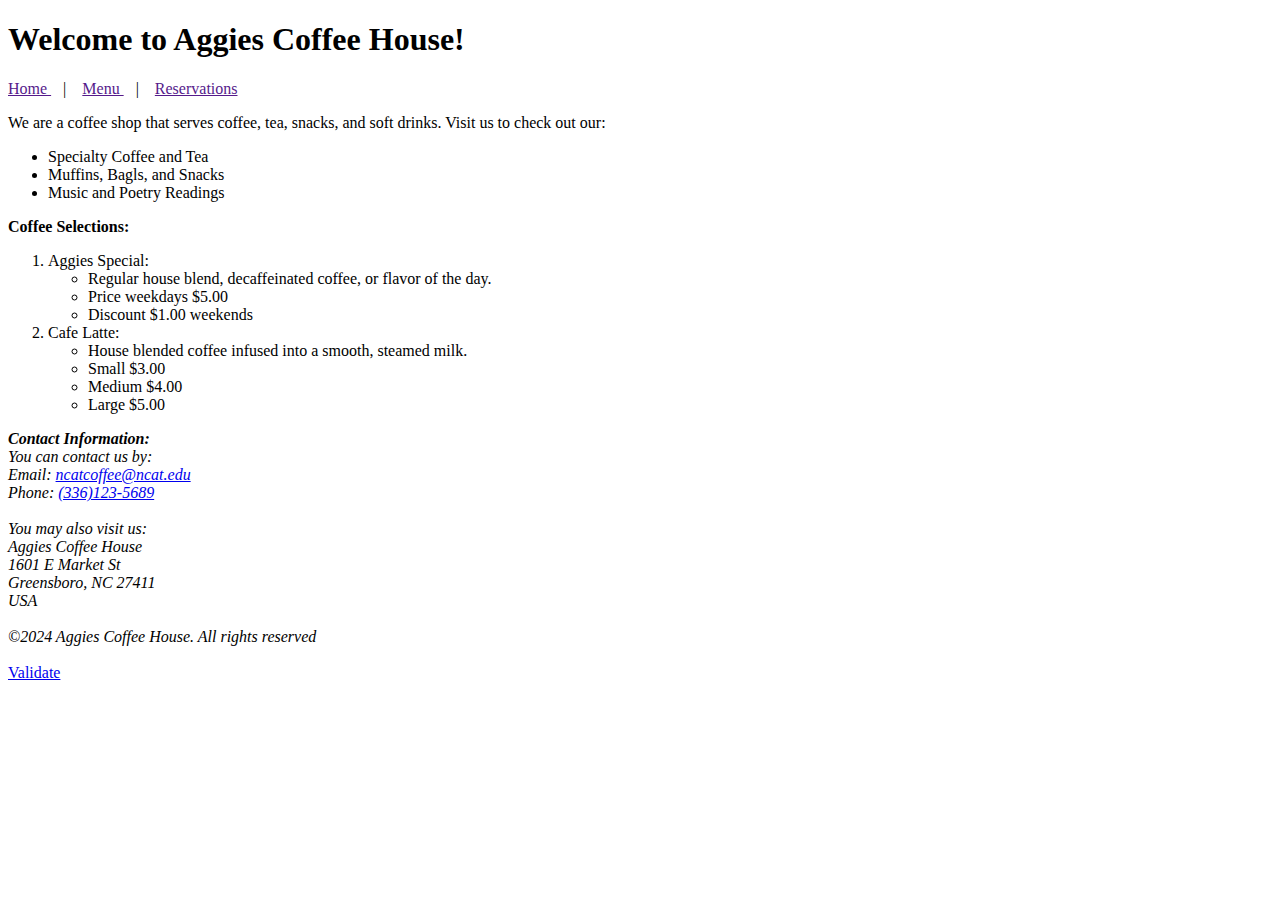
<file: assignment2/Group13-Assignment2.html>
<!DOCTYPE html>

<html lang="en">
<head>
    <title>Aggies Coffee House</title>
    <meta name="description" content="Aggies Coffee House Website">
    <meta charset="utf-8">
</head>

<body>

<!-- header begins here -->
<h1>Welcome to Aggies Coffee House!</h1>


<!-- navigation bar begins here -->

    <nav>
<a href=""> Home </a> &nbsp;&nbsp; | &nbsp;&nbsp; <a href=""> Menu </a> &nbsp;&nbsp; | &nbsp;&nbsp; <a href=""> Reservations </a>
</nav>




<main>
<p>We are a coffee shop that serves coffee, tea, snacks, and soft drinks. Visit us to check out our:</p>
    <ul>
        <li>Specialty Coffee and Tea</li>
        <li>Muffins, Bagls, and Snacks</li>
        <li>Music and Poetry Readings</li>
    </ul>


   <b>Coffee Selections:</b>
        <ol>
          <li>Aggies Special:  
          <ul>
            <li> Regular house blend, decaffeinated coffee, or flavor of the day.</li>
            <li> Price weekdays $5.00</li>
            <li> Discount $1.00 weekends</li>
        </ul>
        </li>
          <li>Cafe Latte: 
          <ul>
            <li> House blended coffee infused into a smooth, steamed milk.</li>
            <li> Small $3.00</li>
            <li> Medium $4.00</li>
            <li> Large $5.00</li>
        </ul>
    </li>
</ol>
</main>

<footer>

<address>
<b>Contact Information:</b>

<br>

You can contact us by:
<br>
Email: <a href="mailto:ncatcoffee@ncat.edu">ncatcoffee@ncat.edu</a>
<br>
Phone: <a href="tel:+3361235689">(336)123-5689</a> <br><br>
You may also visit us:<br>
Aggies Coffee House<br>
1601 E Market St<br>
Greensboro, NC 27411<br>
USA<br><br>
</address>

<i>&copy;2024 Aggies Coffee House. All rights reserved</i>



<br><br>

<a href="https://validator.w3.org/check?uri=referer" referrerpolicy="unsafe-url">Validate</a>

</footer>

</body>
</html>
</file>
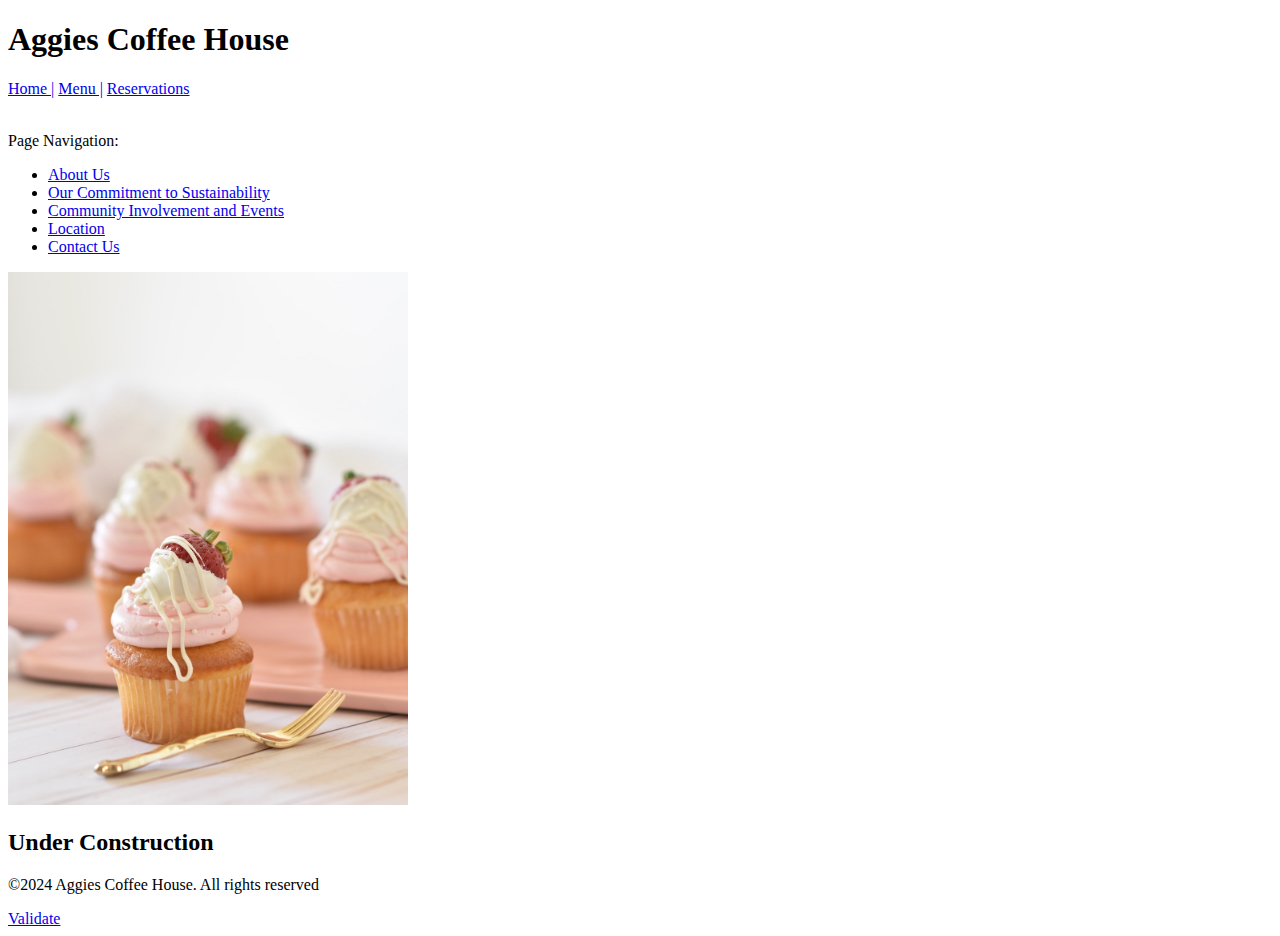
<file: assignment4/menu.html>
<!DOCTYPE html>
<html lang="en">
<head>
    <meta charset="UTF-8">
    <title>Aggies Coffee House</title>
    <meta name="author" content="Group#">
    <link rel="icon" type="image/x-icon" href="images/favicon.ico">
</head>
<body>
    
    <header>
        <h1>Aggies Coffee House</h1>
        <nav>
            <a href="index.html">Home |</a>
            <a href="menu.html">Menu |</a>
            <a href="reservations.html">Reservations</a>

            <br><br>

            <p>Page Navigation:</p>
            <ul>
                <li><a href="#about-us">About Us</a></li>
                <li><a href="#sustainability">Our Commitment to Sustainability</a></li>
                <li><a href="#community-events">Community Involvement and Events</a></li>
                <li><a href="#location">Location</a></li>
                <li><a href="#contact-us">Contact Us</a></li>
            </ul>
        </nav>
    </header>
    
    <main>
        <img src="images/dessert.jpg" alt="Desserts" width="400" height="533">
        <h2>Under Construction</h2>
    </main>

    <footer>
        <p> &copy;2024 Aggies Coffee House. All rights reserved</p>
        <a href="https://validator.w3.org/check?uri=referer" referrerpolicy="unsafe-url">Validate</a>
    </footer>

</body>
</html>
</file>
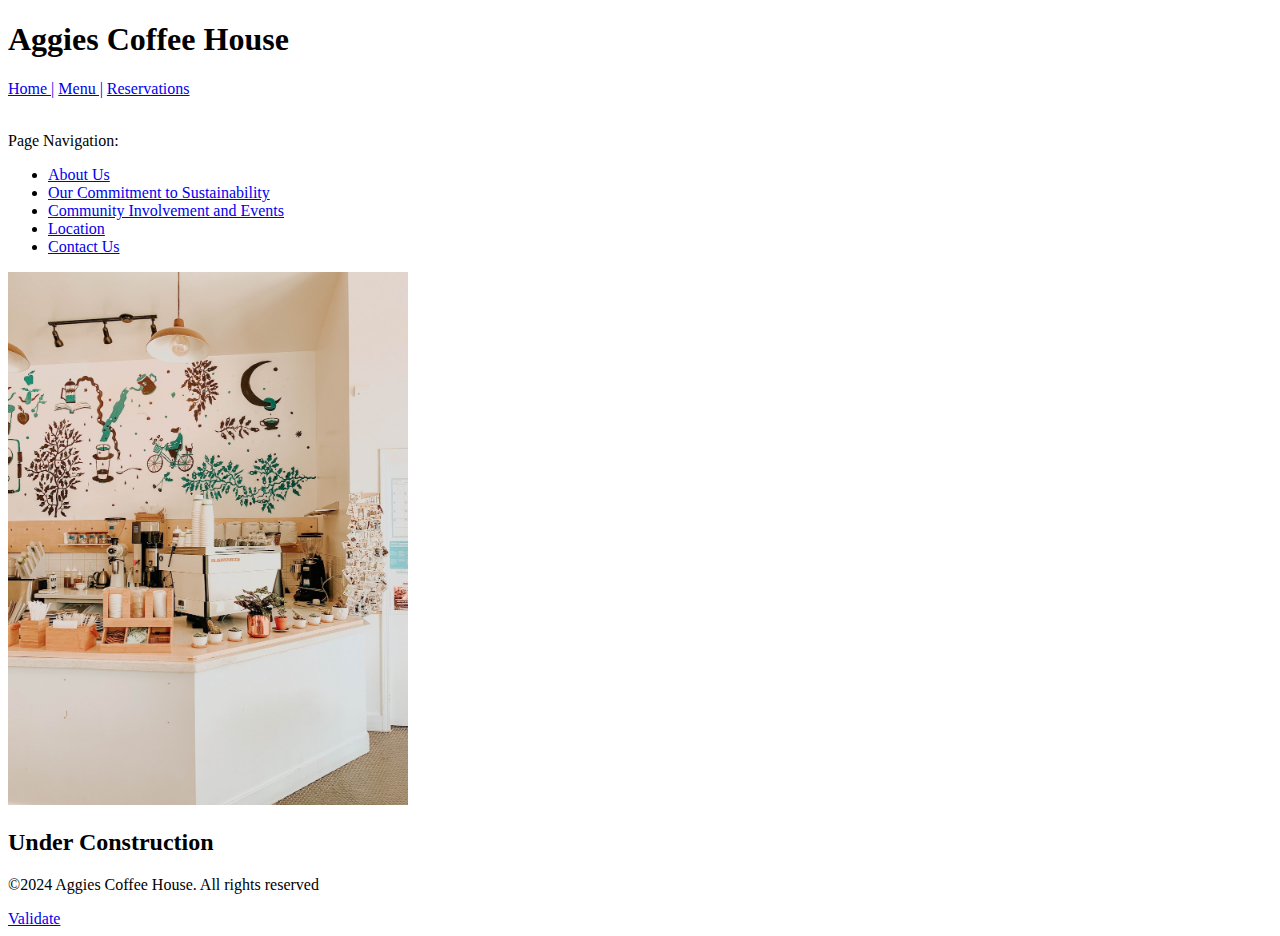
<file: assignment4/reservations.html>
<!DOCTYPE html>
<html lang="en">
<head>
    <meta charset="UTF-8">
    <title>Aggies Coffee House</title>
    <meta name="author" content="Group#">
    <link rel="icon" type="image/x-icon" href="images/favicon.ico">
</head>
<body>
    
    <header>
        <h1>Aggies Coffee House</h1>
        <nav>
            <a href="index.html">Home |</a>
            <a href="menu.html">Menu |</a>
            <a href="reservations.html">Reservations</a>

            <br><br>

            <p>Page Navigation:</p>
            <ul>
                <li><a href="#about-us">About Us</a></li>
                <li><a href="#sustainability">Our Commitment to Sustainability</a></li>
                <li><a href="#community-events">Community Involvement and Events</a></li>
                <li><a href="#location">Location</a></li>
                <li><a href="#contact-us">Contact Us</a></li>
            </ul>
        </nav>
    </header>
    
    <main>
        <img src="images/shop.jpg" alt="Shop" width="400" height="533">
     <h2>Under Construction</h2>
 
    </main>

    <footer>
        <p> &copy;2024 Aggies Coffee House. All rights reserved</p>
        <a href="https://validator.w3.org/check?uri=referer" referrerpolicy="unsafe-url">Validate</a>
    </footer>

</body>
</html>
</file>
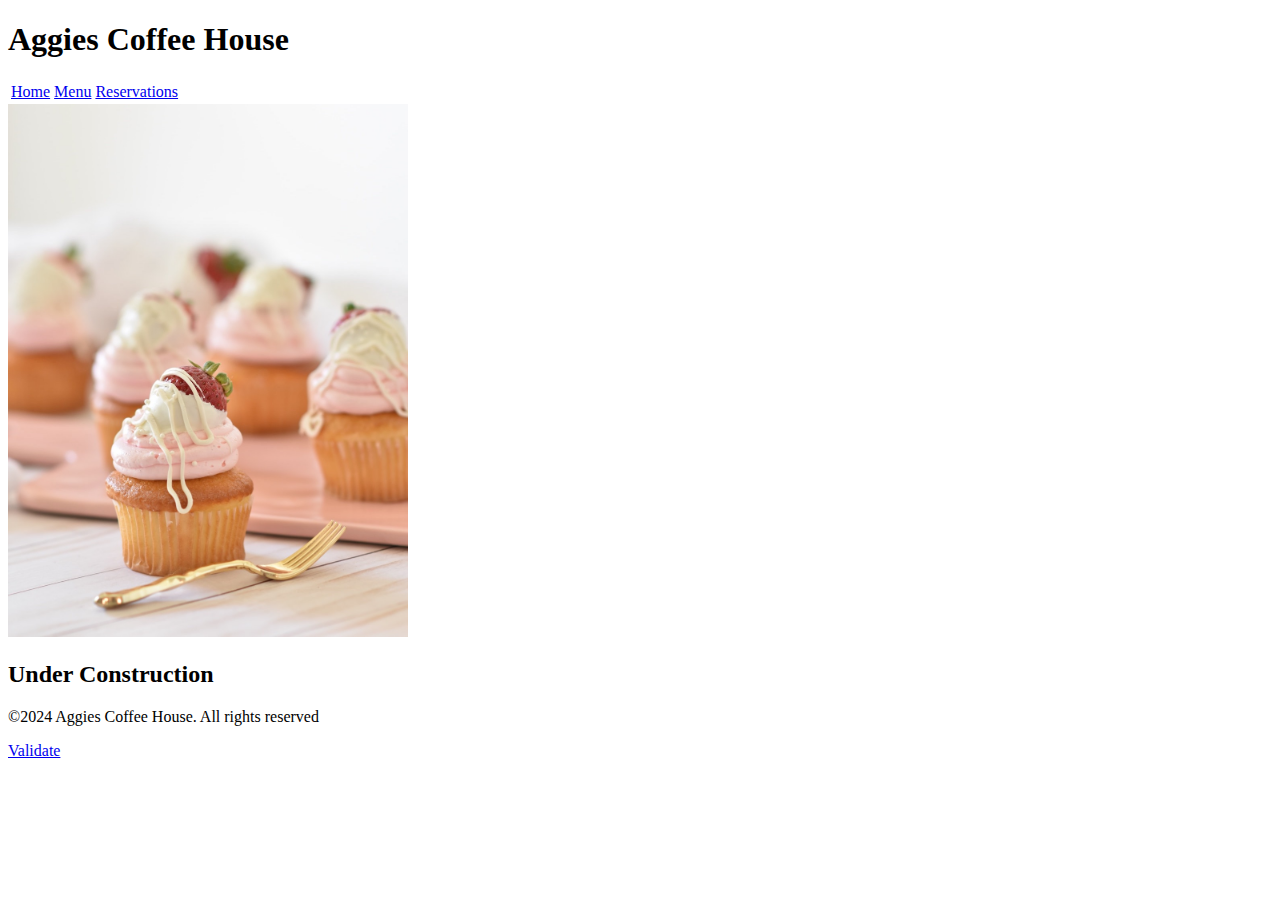
<file: assignment5/menu.html>
<!DOCTYPE html>
<html lang="en">
<head>
    <meta charset="UTF-8">
    <title>Aggies Coffee House</title>
    <meta name="author" content="Group#">
    <link rel="icon" type="image/x-icon" href="images/favicon.ico">
</head>
<body>
    
    <header>
        <h1>Aggies Coffee House</h1>
        <nav>
            <table>
              <tr>
                <td><a href="index.html">Home</a></td>
                <td><a href="menu.html">Menu</a></td>
                <td><a href="reservations.html">Reservations</a></td>
              </tr>
            </table>
        </nav>
    </header>
    
    <main>
        <img src="images/dessert.jpg" alt="Desserts" width="400" height="533">
        <h2>Under Construction</h2>
    </main>

    <footer>
        <p> &copy;2024 Aggies Coffee House. All rights reserved</p>
        <a href="https://validator.w3.org/check?uri=referer" referrerpolicy="unsafe-url">Validate</a>
    </footer>

</body>
</html>
</file>
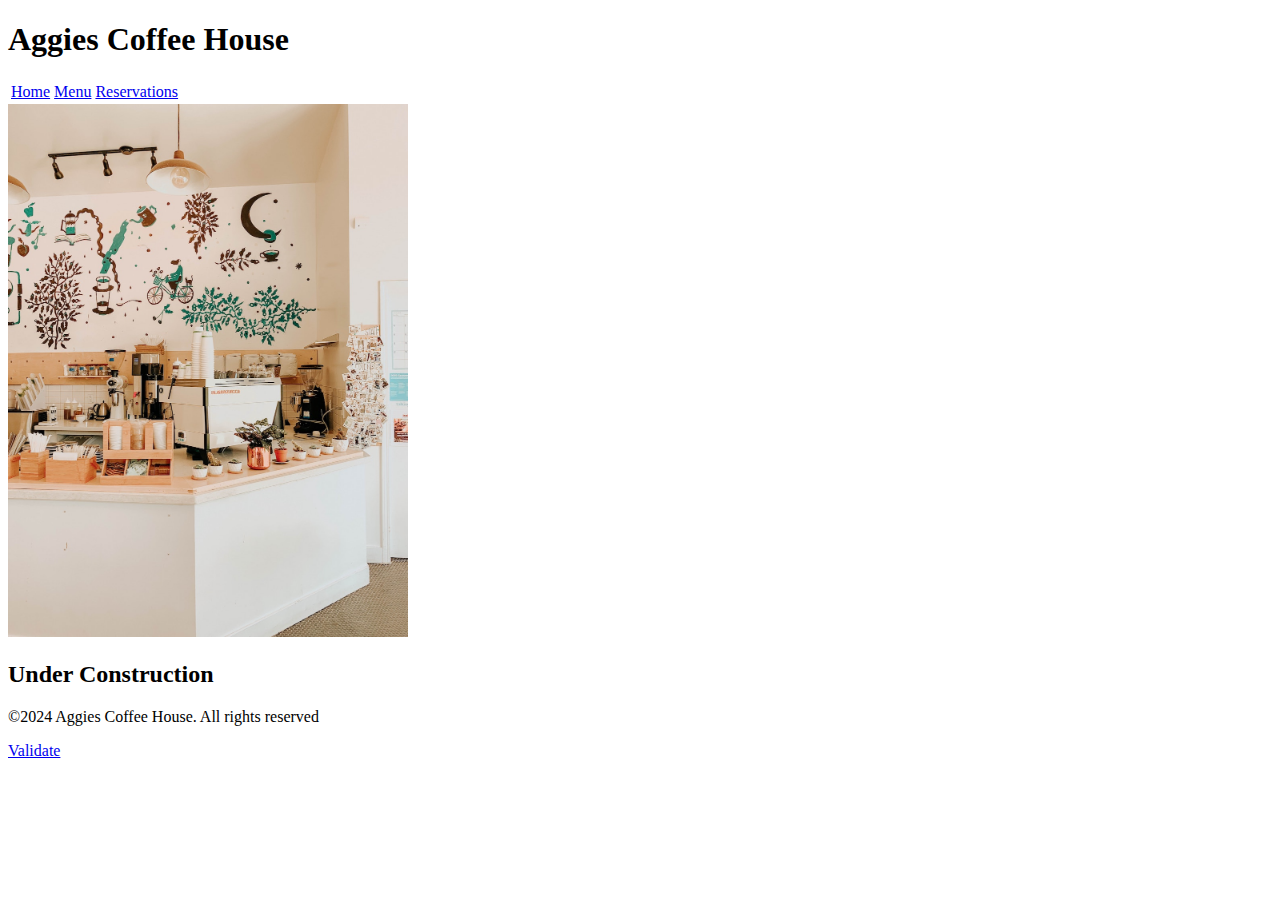
<file: assignment5/reservations.html>
<!DOCTYPE html>
<html lang="en">
<head>
    <meta charset="UTF-8">
    <title>Aggies Coffee House</title>
    <meta name="author" content="Group#">
    <link rel="icon" type="image/x-icon" href="images/favicon.ico">
</head>
<body>
    
    <header>
        <h1>Aggies Coffee House</h1>
        <nav>
            <table>
              <tr>
                <td><a href="index.html">Home</a></td>
                <td><a href="menu.html">Menu</a></td>
                <td><a href="reservations.html">Reservations</a></td>
              </tr>
            </table>
        </nav>
    </header>
    
    <main>
        <img src="images/shop.jpg" alt="Shop" width="400" height="533">
     <h2>Under Construction</h2>
 
    </main>

    <footer>
        <p> &copy;2024 Aggies Coffee House. All rights reserved</p>
        <a href="https://validator.w3.org/check?uri=referer" referrerpolicy="unsafe-url">Validate</a>
    </footer>

</body>
</html>
</file>
<file: assignment6/styles.css>
body {
	background-color: #f0e68c;

}

h1 {
	text-align: center;
	color: darkblue;
}

table {
	width: 100%;
	background-color: #e0e0e0;
}
td {
	padding: 10px;
}
table a {
	color: brown;
	font-size: 1.5em;
	text-decoration: none;
}
h2 {
	text-align: center;
	color: darkred;
}
p {
	font-family: Arial;
	font-size: 16px;
	text-align: justify;
}
</file>
<file: assignment7/styles.css>
.external-style-body {
	background-color: #f0e68c;
}

.external-h1 {
	text-align: center;
	color: darkblue;
}
.external-nav-table {
	margin: 0 auto;
	border-collapse: collapse;
	width: 100%;
	background-color: #e0e0e0;
}
.external-nav-td {
	padding: 10px;
}
.external-nav-a {
	color: brown;
	font-size: 20px;
	text-decoration: none;	
}
</file>
